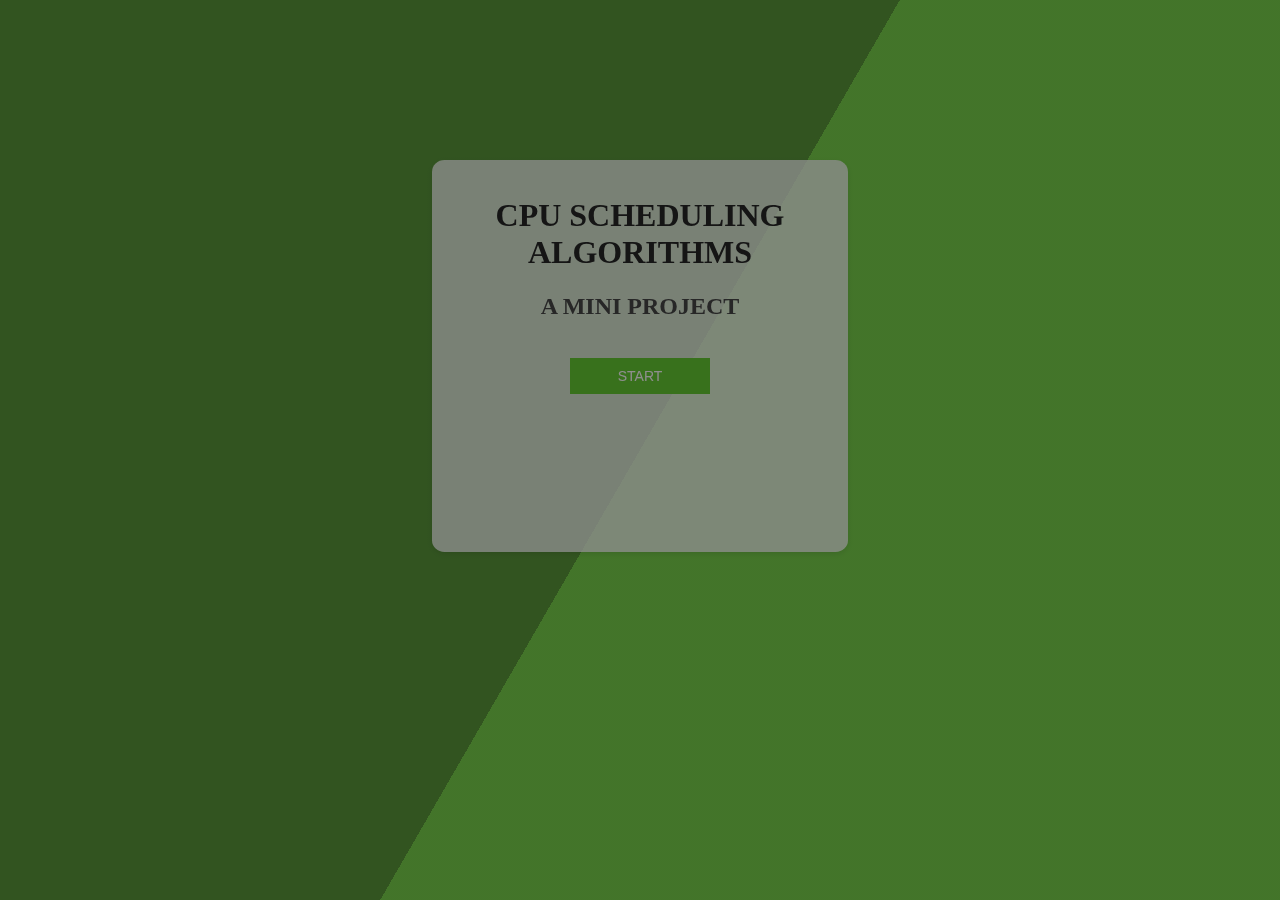
<file: index.html>
<html id="cpu">
	<head>
    <link rel="stylesheet" href="app.css" />
    <link rel="stylesheet" href="indexcpu.css"/>
    <link rel="icon" href="C:\Users\Ramyaa\Documents\projects\cpu.png" type="image/icon type">
        <title>CPU Scheduling Algorithms - Project</title>
		
		<script src="js/jquery-3.1.0.min.js"></script>
        <script>
            $(document).ready(function () {
               $('#methods').change(function(){ location.href = $(this).val(); });
            })


       </script>
	</head>
	<body id="cpu">
<div id="preloader">
  <div id="status">&nbsp;</div>
</div>
<script>
$(window).on('load', function() { 
  $('#status').fadeOut(); 
  $('#preloader').delay(350).fadeOut('slow'); 
  $('body').delay(350).css({'overflow':'visible'});
})
</script>
<div class="bg"></div>
<div class="bg bg2"></div>
<div class="bg bg3"></div>
<center><div id="card">
                <h1>CPU SCHEDULING ALGORITHMS</h1>
                <h2>A MINI PROJECT</h2>
                <br>
                <div>
                <a href="FirstComeFirstServe.html">
                  <button  class="button" id="start">START</button>
                </a>
                </div>
        </div></body></center>
	</body>
</html>
</file>
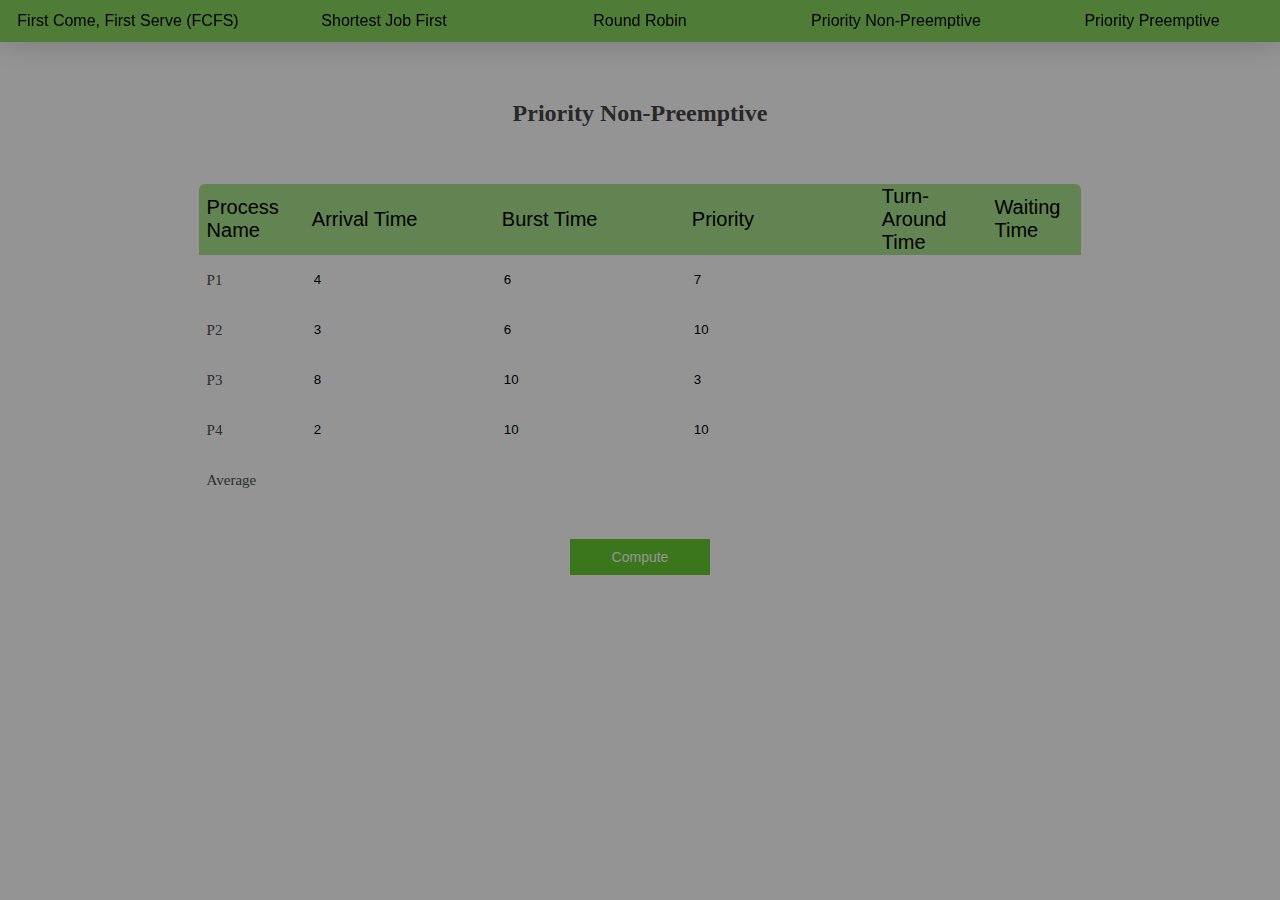
<file: PriorityNonPreemptive.html>
<html>
    <head>
    <link rel="stylesheet" href="app.css" />
    <link rel="stylesheet" href="menu.css" />
    <link rel="stylesheet" href="util.css" />
        <title>Priority Non-Preemptive</title>
       
        <script src="js/jquery-3.1.0.min.js"></script>
        <script>
            var ready_queue = [];
            var cpu_process = null;
            var cpu_bursttime = null;
            var GLOBAL_startTime = null;
            var GLOBAL_endTime = null;
            var GLOBAL_bubbleStart = null;
            var GLOBAL_bubbleEnd = null;
            var my_console = $('#cust_console');
            var my_gantt_chart = $('#gantt_chart');
            var my_colors = [
  			    '#fa2d3b',
                            '#5d62f5',
                            '#48b08f',
                            '#611a12'
            ];
            var i = null;
            var pr_done = 0;

            $(document).ready(function(){
                $('#methods').change(function(){
                    location.href = $(this).val();
                });
                $('input').each(function(){
                    $(this).val(Math.floor(Math.random() * 10) + 1);
                });
                $('#INIT_COMPUTE').click(function () {
                    if(checkValues()){ 
                        i = GET_ARRIVALTIME_LOWEST(); 
                        do{ 
                            PROCESS_ARRIVALS(i);
                            if(cpu_process != null){ 
                                if(i == GLOBAL_endTime){
                                    var curr_width = (((GLOBAL_endTime - GLOBAL_startTime) / GET_BURSTTIME_SUM()) * 80); 
                                    $('#gantt_chart').append('<div data-process="'+cpu_process+'" data-start="'+GLOBAL_startTime+'" data-end="'+GLOBAL_endTime+'" class="gantt_block" style="background-color: '+my_colors[(cpu_process-1)]+'; width: '+curr_width+'%;">P'+cpu_process+'<br/>'+GLOBAL_startTime+' - '+GLOBAL_endTime+'</div>');
                                    pr_done++;

                              
                                    var curr_arrivaltime = parseFloat($('[data-process="'+cpu_process+'"][class="arrival_time"]').val());
                                    $('#P'+cpu_process+'_TAT').append(GLOBAL_endTime - curr_arrivaltime);
                                    $('#P'+cpu_process+'_WT').append(GLOBAL_startTime - curr_arrivaltime);
                                
                                    cpu_process = null;
                                    cpu_bursttime = null;
                                }
                            }

                            if(cpu_process == null){ 
                                if(ready_queue.length > 0){ 
                                    if(GLOBAL_bubbleStart != null){
                                        var bubble_width = ((i - GLOBAL_bubbleStart) / GET_BURSTTIME_SUM()) * 80;
                                        $('#gantt_chart').append('<div class="bubble" style="background-color: white; width: '+bubble_width+'%;  color: black;">BUBBLE<br/>'+GLOBAL_bubbleStart+' - '+i+'</div>');
                                        GLOBAL_bubbleStart = null;
                                    }
                                    cpu_process = ready_queue[0].split('?')[0]; 
                                    cpu_bursttime = parseFloat(ready_queue[0].split('?')[1]);
                                    ready_queue.shift(); 
                                    GLOBAL_startTime = i; 
                                    GLOBAL_endTime = GLOBAL_startTime + cpu_bursttime; 
                                }else{ 
                                    if(GLOBAL_bubbleStart == null){
                                        GLOBAL_bubbleStart = i;
                                    }
                                }
                            }
                            i++;
							
                        }while(pr_done < 4);

                    
                        var total_TAT = 0;
                        $('.TAT').each(function (index) {
                            total_TAT += parseFloat($(this).text());
                        });
                        $('#AVG_TAT').empty().append((total_TAT/4));
                    
                        var total_WT = 0;
                        $('.WT').each(function (index) {
                            total_WT += parseFloat($(this).text());
                        });
                        $('#AVG_WT').empty().append((total_WT/4));
                    }
                })
            });

            function GET_BURSTTIME_SUM(){
                var total = 0.0;
                $('.burst_time').each(function(index){
                    total += parseFloat($(this).val());
                });

                return (total + GET_ARRIVALTIME_LOWEST());
            }

            function PROCESS_ARRIVALS(time){
                var arrival_flag = false;
                $('.arrival_time').each(function(index){
                    var curr_arrival_time = Math.round(parseFloat($(this).val()));
                    if(curr_arrival_time == parseFloat(time)){
                        var process_number = index+1;
                        var curr_bursttime = parseFloat($('[data-process="'+(process_number)+'"][class="burst_time"]').val());
                        var curr_prio = parseFloat($('[data-process="'+(process_number)+'"][class="priority"]').val());
                        ready_queue.push(process_number+'?'+curr_bursttime+'?'+curr_prio);
                        console.log(time+'\t: PR ARRVD : '+process_number+'/'+curr_bursttime+' | '+ready_queue);
                        SORT_READY_QUEUE();
                        arrival_flag = true;
                    }
                });
                return arrival_flag;
            }

            function GET_ARRIVALTIME_LOWEST(){
                var lowest = GET_ARRIVALTIME_HIGHEST();
                $('.arrival_time').each(function(){
                    if(parseFloat($(this).val()) < lowest){
                        lowest = parseFloat($(this).val());
                    }
                });

                return lowest;
            }

            function GET_ARRIVALTIME_HIGHEST(){
                var highest = 0;
                $('.arrival_time').each(function(){
                    if(highest == 0){
                        highest = parseFloat($(this).val());
                    }
                    if(parseFloat($(this).val()) > highest){
                        highest = parseFloat($(this).val());
                    }
                });
                return parseFloat(highest);
            }

            function checkValues(){
                var flag = true;
                $('.arrival_time').each(function(index){

                    if($(this).val() == '' || !$.isNumeric($(this).val())){
                        $('#cust_console').append('Please input a number for Arrival Time for Process P'+(index+1)+'<br/>');
                        flag = false;
                    }
                })
                $('.burst_time').each(function(index){
         
                    if($(this).val() == '' || !$.isNumeric($(this).val())){
                        $('#cust_console').append('Please input a number for Burst Time for Process P'+(index+1)+'<br/>');
                        flag = false;
                    }
                })
                $('.priority').each(function(index){

                    if($(this).val() == '' || !$.isNumeric($(this).val())){
                        $('#cust_console').append('Please input a number for Priority for Process P'+(index+1)+'<br/>');
                        flag = false;
                    }
                })

                return flag;
            }

            function SORT_READY_QUEUE(){
                ready_queue.sort(function(a,b){ // sort queue by lowest priority first
                    return a.split('?')[2] - b.split('?')[2]
                });
            }
        </script>
    </head>
    <body>
<div id="preloader">
  <div id="status">&nbsp;</div>
</div>
<script>
$(window).on('load', function() { 
  $('#status').fadeOut(); 
  $('#preloader').delay(350).fadeOut('slow'); 
  $('body').delay(350).css({'overflow':'visible'});
})
</script>
 <header id="header">
        <nav class="links" style="--items: 5;">
            <a href="FirstComeFirstServe.html">First Come, First Serve (FCFS)</a>
            <a href="ShortestJobFirst.html">Shortest Job First</a>
            <a href="RoundRobin.html">Round Robin</a>
            <a href="PriorityNonPreemptive.html">Priority Non-Preemptive</a>
            <a href="PriorityPreemptive.html">Priority Preemptive</a>
            <span class="line"></span>
        </nav>
    </header>
    <br><br><br><br>
    <h2>Priority Non-Preemptive</h2>
    <br><br>
    <center>
        <table border="1">
            <thead>
            <tr>
                <td>Process Name</td>
                <td>Arrival Time</td>
                <td>Burst Time</td>
                <td>Priority</td>
                <td>Turn-Around Time</td>
                <td>Waiting Time</td>
            </tr>
            </thead>
            <tbody>
            <tr>
                <td>P1</td>
                <td><input data-process="1" type="text" class="arrival_time" /></td>
                <td><input data-process="1" type="text" class="burst_time" /></td>
                <td><input data-process="1" type="text" class="priority" /></td>
                <td><span class="TAT" id="P1_TAT"></span></td>
                <td><span class="WT" id="P1_WT"></span></td>
            </tr>
            <tr>
                <td>P2</td>
                <td><input data-process="2" type="text" class="arrival_time" /></td>
                <td><input data-process="2" type="text" class="burst_time" /></td>
                <td><input data-process="2" type="text" class="priority" /></td>
                <td><span class="TAT" id="P2_TAT"></span></td>
                <td><span class="WT" id="P2_WT"></span></td>
            </tr>
            <tr>
                <td>P3</td>
                <td><input data-process="3" type="text" class="arrival_time" /></td>
                <td><input data-process="3" type="text" class="burst_time" /></td>
                <td><input data-process="3" type="text" class="priority" /></td>
                <td><span class="TAT" id="P3_TAT"></span></td>
                <td><span class="WT" id="P3_WT"></span></td>
            </tr>
            <tr>
                <td>P4</td>
                <td><input data-process="4" type="text" class="arrival_time" /></td>
                <td><input data-process="4" type="text" class="burst_time" /></td>
                <td><input data-process="4" type="text" class="priority" /></td>
                <td><span class="TAT" id="P4_TAT"></span></td>
                <td><span class="WT" id="P4_WT"></span></td>
            </tr>
            <tr>
                <td colspan="4">Average</td>
                <td><span id="AVG_TAT"></span></td>
                <td><span id="AVG_WT"></span></td>
            </tr>
            </tbody>
        </table>
        <br/>
        <div style="width: 90%">
            <div id="gantt_chart">
            </div>
        </div>
        <div style="clear: both;"></div>
        <p id="cust_console" style="color:red;"></p>
        <button id="INIT_COMPUTE">Compute</button>

</center>
    </body>
</html>
</file>
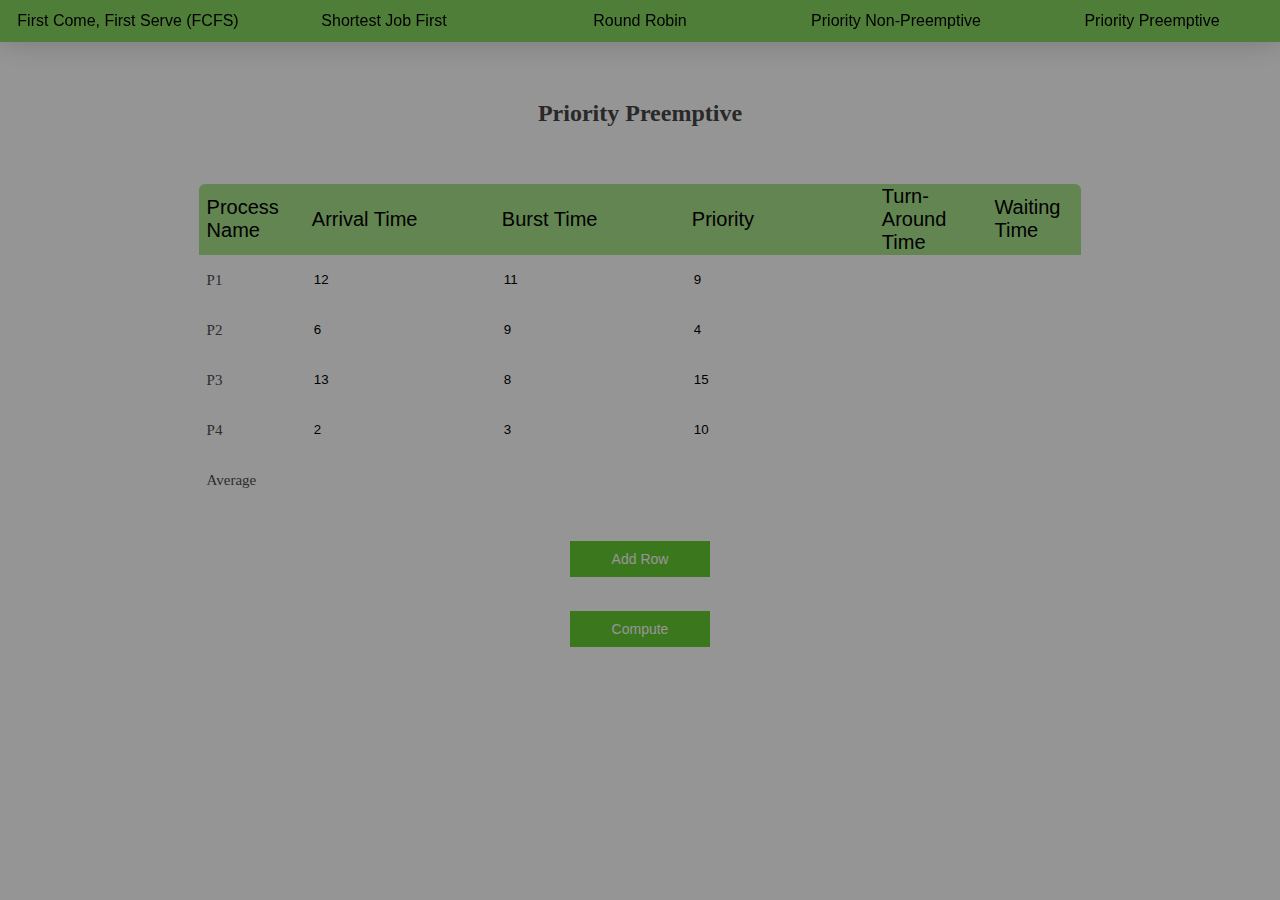
<file: PriorityPreemptive.html>
<html>
<head>
    <link rel="stylesheet" href="app.css" />
    <link rel="stylesheet" href="menu.css" />
    <link rel="stylesheet" href="util.css" />
    <title>Priority Preemptive</title>
   
    <script src="js/jquery-3.1.0.min.js"></script>

    <script>
    var ready_queue = [];
    var cpu_process = null;
    var cpu_bursttime = null;
    var cpu_priority = null;
    var GLOBAL_startTime = null;
    var GLOBAL_endTime = null;
    var GLOBAL_bubbleStart = null;
    var GLOBAL_bubbleEnd = null;
    var my_console = $('#cust_console');
    var my_gantt_chart = $('#gantt_chart');
    var my_colors = [
                            '#fa2d3b',
                            '#5d62f5',
                            '#48b08f',
                            '#611a12'
    ];
    var pr_done = 0;
    var num = 4
    function loadValues(){

        $('input').each(function(){
            $(this).val(Math.floor(Math.random() * 15) + 1);
        });

        $('#INIT_COMPUTE').click(function(){
            if(checkValues()){
                var i = GET_ARRIVALTIME_LOWEST();
                do{
                    PROCESS_ARRIVALS(i); 

                    if(cpu_process != null){
                        cpu_bursttime--;
                        console.log(i+'\t: DCRMNT BT : P'+cpu_process+'/'+cpu_bursttime);

                        if(cpu_bursttime == 0){ 
                            GLOBAL_endTime = i; 
                            var bt_of_process = parseFloat(GLOBAL_endTime - GLOBAL_startTime);
                            var curr_width = ((bt_of_process / GET_BURSTTIME_SUM()) * 80); 
                            $('#gantt_chart').append('<div data-process="'+cpu_process+'" data-start="'+GLOBAL_startTime+'" data-end="'+GLOBAL_endTime+'" class="gantt_block" style="background-color: '+my_colors[(cpu_process-1)%4]+'; width: '+curr_width+'%;">P'+cpu_process+'<br/>'+GLOBAL_startTime+' - '+GLOBAL_endTime+'</div>');
                            console.log(i+'\t: '+' ADD_GANTT_1 = '+cpu_process+'/'+cpu_bursttime);
                            cpu_process = null;
                            cpu_bursttime = null;
                            pr_done++;
                        }
                    }

                    if(cpu_process == null){
                        if(ready_queue.length > 0){SORT_READY_QUEUE(); 
                            cpu_process = ready_queue[0].split('?')[0];	
                            cpu_bursttime = ready_queue[0].split('?')[1];
                            cpu_priority = parseFloat(ready_queue[0].split('?')[2]);
                            ready_queue.shift();
                            GLOBAL_startTime = i;

                            if(GLOBAL_bubbleStart != null){
                                console.log(i+'\t: BUBBLE END');
                                var bubble_width = ((i - GLOBAL_bubbleStart) / GET_BURSTTIME_SUM()) * 80;
                                $('#gantt_chart').append('<div class="bubble" style="background-color: white; width: '+bubble_width+'%; color: black;">BUBBLE<br/>'+GLOBAL_bubbleStart+' - '+i+'</div>');
                                GLOBAL_bubbleStart = null;
                            }

                            console.log(i+'\t: ADD PR to CPU : P'+cpu_process+'/'+cpu_bursttime);
                        }else{ 
                            if(GLOBAL_bubbleStart == null){
                                GLOBAL_bubbleStart = i;
                            }
                            console.log(i+'\t: BUBBLE INC - Start = '+GLOBAL_bubbleStart);
                        }
                    }else{
                       
                        if(ready_queue.length > 0){
                            SORT_READY_QUEUE();
                            var og_temp_pr = ready_queue[0].split('?')[0];
                            var og_temp_bt = ready_queue[0].split('?')[1]; 
                            var og_temp_prio = parseFloat(ready_queue[0].split('?')[2]); 
                            console.log(i+'\t:'+og_temp_prio+' < '+cpu_priority+' = '+(og_temp_prio <= cpu_priority));
                            if(og_temp_prio < cpu_priority){ 
                                GLOBAL_endTime = i; // change end time to loop value `i`
                                var bt_of_process = parseFloat(GLOBAL_endTime - GLOBAL_startTime); 
                                var curr_width = ((bt_of_process / GET_BURSTTIME_SUM()) * 80); 
                                $('#gantt_chart').append('<div data-process="'+cpu_process+'" data-start="'+GLOBAL_startTime+'" data-end="'+GLOBAL_endTime+'" class="gantt_block" style="background-color: '+my_colors[(cpu_process-1)]+'; width: '+curr_width+'%;">P'+cpu_process+'<br/>'+GLOBAL_startTime+' - '+GLOBAL_endTime+'</div>');
                                console.log(i+'\t: '+' ADD_GANTT_2 = '+cpu_process+'/'+cpu_bursttime);


                                console.log(i+'\t: CHNG PR : P'+cpu_process+'/'+cpu_bursttime+' to '+og_temp_pr+'/'+og_temp_bt);
                                ready_queue.push(cpu_process+'?'+cpu_bursttime+'?'+cpu_priority); 
                                cpu_process = og_temp_pr;
                                cpu_bursttime = og_temp_bt;
                                cpu_priority = og_temp_prio; 
                                ready_queue.shift();
                                SORT_READY_QUEUE();
                                GLOBAL_startTime = i;
                            }
                        }
                    }
                    i++;
                }while(pr_done < num);

                var et_array_p = [];
                var et_array_e = [];
                $('.gantt_block').each(function (index) { 

                    var tmp_process = parseFloat($(this).data('process'));
                    var tmp_start = parseFloat($(this).data('start'));
                    var tmp_end = parseFloat($(this).data('end'));
                    var tmp_arrival = parseFloat($('[data-process="'+(tmp_process)+'"][class="arrival_time"]').val());

                    var slctr_tat = $('#P'+tmp_process+'_TAT');
                    var slctr_wt = $('#P'+tmp_process+'_WT');
                    var inArray = $.inArray(tmp_process, et_array_p);

                    slctr_tat.empty().append(tmp_end - tmp_arrival);

                    var curr_wt = slctr_wt.text();
                    if(inArray > -1){
                        slctr_wt.empty().append(parseFloat(curr_wt) + (tmp_start - et_array_e[inArray]));
                        et_array_e[inArray] = tmp_end;
                    }else{
                        slctr_wt.append(tmp_start - tmp_arrival);
                        et_array_p.push(tmp_process);
                        et_array_e.push(tmp_end);
                    }
                });

                var total_tat = 0;
                $('.TAT').each(function (index) {
                    total_tat += parseFloat($(this).text());
                });
                $('#AVG_TAT').empty().append((parseFloat(total_tat)/$('.TAT').length));
                var total_wt = 0;
                $('.WT').each(function (index) {
                    total_wt += parseFloat($(this).text());
                });
                $('#AVG_WT').empty().append((parseFloat(total_wt)/$('.WT').length));
            }
        });

        $('#methods').change(function(){
            location.href = $(this).val();
        })
    };
    $(document).ready(loadValues);
    function checkValues(){
        var flag = true;
        $('#cust_console').empty();
        $('.arrival_time').each(function(index){
             if($(this).val() == '' || !$.isNumeric($(this).val())){
                $('#cust_console').append('Please input a number for Arrival Time for Process P'+(index+1)+'<br/>');
                flag = false;
            }
        })
        $('.burst_time').each(function(index){

            if($(this).val() == '' || !$.isNumeric($(this).val())){
                $('#cust_console').append('Please input a number for Burst Time for Process P'+(index+1)+'<br/>');
                flag = false;
            }
        })
        $('.priority').each(function(index){
            if($(this).val() == '' || !$.isNumeric($(this).val())){
                $('#cust_console').append('Please input a number for Priority for Process P'+(index+1)+'<br/>');
                flag = false;
            }
        })

        return flag;
    }

    function GET_BT_OF_PROCESS(cpu){
        return parseFloat(Math.round($('[data-process="'+(cpu)+'"][class="burst_time"]').val()));
    }

    function GET_ARRIVALTIME_LOWEST(){
        var lowest = GET_ARRIVALTIME_HIGHEST();
        $('.arrival_time').each(function(){
            if(parseFloat($(this).val()) < lowest){
                lowest = parseFloat($(this).val());
            }
        });

        return lowest;
    }

    function GET_PROCESSTIME(){

    }

    function GET_ARRIVALTIME_HIGHEST(){
        var highest = 0;
        $('.arrival_time').each(function(){
            if(highest == 0){
                highest = parseFloat($(this).val());
            }
            if(parseFloat($(this).val()) > highest){
                highest = parseFloat($(this).val());
            }
        });
        return parseFloat(highest);
    }

    function GET_BURSTTIME_SUM(){
        var total = 0.0;
        $('.burst_time').each(function(index){
            total += parseFloat($(this).val());
        });

        return (total + GET_ARRIVALTIME_LOWEST());
    }

    function GET_PR_WITH_HIGHEST_AT_AND_BT(){
        var procAndBT = null;
        $('.arrival_time').each(function(index){ 
            var curr_arrival_time = Math.round(parseFloat($(this).val()));
            var highest = 0;
            if(curr_arrival_time > highest){
                highest = curr_arrival_time;
                procAndBT = [$(this).data('process'), parseFloat(highest)];
            }
        });

        return procAndBT;
    }

    function PROCESS_ARRIVALS(time){
        var arrival_flag = false;
        $('.arrival_time').each(function(index){ 
            var curr_arrival_time = Math.round(parseFloat($(this).val()));
            if(curr_arrival_time == parseFloat(time)){
                var process_number = index+1;
                var curr_bursttime = parseFloat($('[data-process="'+(process_number)+'"][class="burst_time"]').val());
                var curr_prio = parseFloat($('[data-process="'+(process_number)+'"][class="priority"]').val());
                ready_queue.push(process_number+'?'+curr_bursttime+'?'+curr_prio);
                console.log(time+'\t: PR ARRVD : '+process_number+'/'+curr_bursttime+' | '+ready_queue);
                SORT_READY_QUEUE();
                arrival_flag = true;
            }
        });
        return arrival_flag;
    }

    function GET_BURSTTIME_TOTAL(){
        var total = 0.0;
        $('.burst_time').each(function(index){
            total += parseFloat($(this).val());
        });

        if(GET_ARRIVALTIME_HIGHEST() > total){
            total = GET_ARRIVALTIME_HIGHEST();
        }

        return parseFloat(total);
    }

    function SORT_READY_QUEUE(){
        ready_queue.sort(function(a,b){ // sort queue by lowest bt first
            return a.split('?')[2] - b.split('?')[2]
        });
    }
    function addRow()
    {
        var lastRow = $('#table tr:last');
        var table = document.getElementById('table')
        let row = '<tr><td>P' 
        + (num + 1)
        + '</td><td><input data-process='
        + (num+1)
        + ' type="text" class="arrival_time" /></td><td><input data-process='
        + (num+1)
        + ' type="text" class="burst_time" /></td><td><input data-process='
        + (num+1)
        + ' type="text" class="priority" /></td><td><span class="TAT" id="P'
        + (num+1)
        + '_TAT"></span></td><td><span class="WT" id="P'
        + (num+1)
        + '_WT"></span></td></tr>';
        lastRow.before(row)
        num+=1
        loadValues()
    }
    </script>
</head>
<body>
<div id="preloader">
  <div id="status">&nbsp;</div>
</div>
<script>
$(window).on('load', function() { 
  $('#status').fadeOut(); 
  $('#preloader').delay(350).fadeOut('slow'); 
  $('body').delay(350).css({'overflow':'visible'});
})
</script>
<header id="header">
    <nav class="links" style="--items: 5;">
        <a href="FirstComeFirstServe.html">First Come, First Serve (FCFS)</a>
        <a href="ShortestJobFirst.html">Shortest Job First</a>
        <a href="RoundRobin.html">Round Robin</a>
        <a href="PriorityNonPreemptive.html">Priority Non-Preemptive</a>
        <a href="PriorityPreemptive.html">Priority Preemptive</a>
        <span class="line"></span>
    </nav>
</header>
<br><br><br><br>
<h2>Priority Preemptive</h2>
<br><br>
<center>
<table border="1" id="table" class="table">
    <thead>
    <tr>
        <td>Process Name</td>
        <td>Arrival Time</td>
        <td>Burst Time</td>
        <td>Priority</td>
        <td>Turn-Around Time</td>
        <td>Waiting Time</td>
    </tr>
    </thead>
    <tbody>
    <tr>
        <td>P1</td>
        <td><input data-process="1" type="text" class="arrival_time" /></td>
        <td><input data-process="1" type="text" class="burst_time" /></td>
        <td><input data-process="1" type="text" class="priority" /></td>
        <td><span class="TAT" id="P1_TAT"></span></td>
        <td><span class="WT" id="P1_WT"></span></td>
    </tr>
    <tr>
        <td>P2</td>
        <td><input data-process="2" type="text" class="arrival_time" /></td>
        <td><input data-process="2" type="text" class="burst_time" /></td>
        <td><input data-process="2" type="text" class="priority" /></td>
        <td><span class="TAT" id="P2_TAT"></span></td>
        <td><span class="WT" id="P2_WT"></span></td>
    </tr>
    <tr>
        <td>P3</td>
        <td><input data-process="3" type="text" class="arrival_time" /></td>
        <td><input data-process="3" type="text" class="burst_time" /></td>
        <td><input data-process="3" type="text" class="priority" /></td>
        <td><span class="TAT" id="P3_TAT"></span></td>
        <td><span class="WT" id="P3_WT"></span></td>
    </tr>
    <tr>
        <td>P4</td>
        <td><input data-process="4" type="text" class="arrival_time" /></td>
        <td><input data-process="4" type="text" class="burst_time" /></td>
        <td><input data-process="4" type="text" class="priority" /></td>
        <td><span class="TAT" id="P4_TAT"></span></td>
        <td><span class="WT" id="P4_WT"></span></td>
    </tr>
    <tr>
        <td colspan="4">Average</td>
        <td><span id="AVG_TAT"></span></td>
        <td><span id="AVG_WT"></span></td>
    </tr>
    </tbody>
</table>
<br/><br/>
<button type="button" class="addBtn" onclick="addRow();">Add Row</button>
<br/><br/>
<div style="width: 90%">
    <div id="gantt_chart">
    </div>
</div>
<div style="clear: both;"></div>
<p id="cust_console" style="color:red;"></p>
<button id="INIT_COMPUTE">Compute</button>
</center>
</body>
</html>
</file>
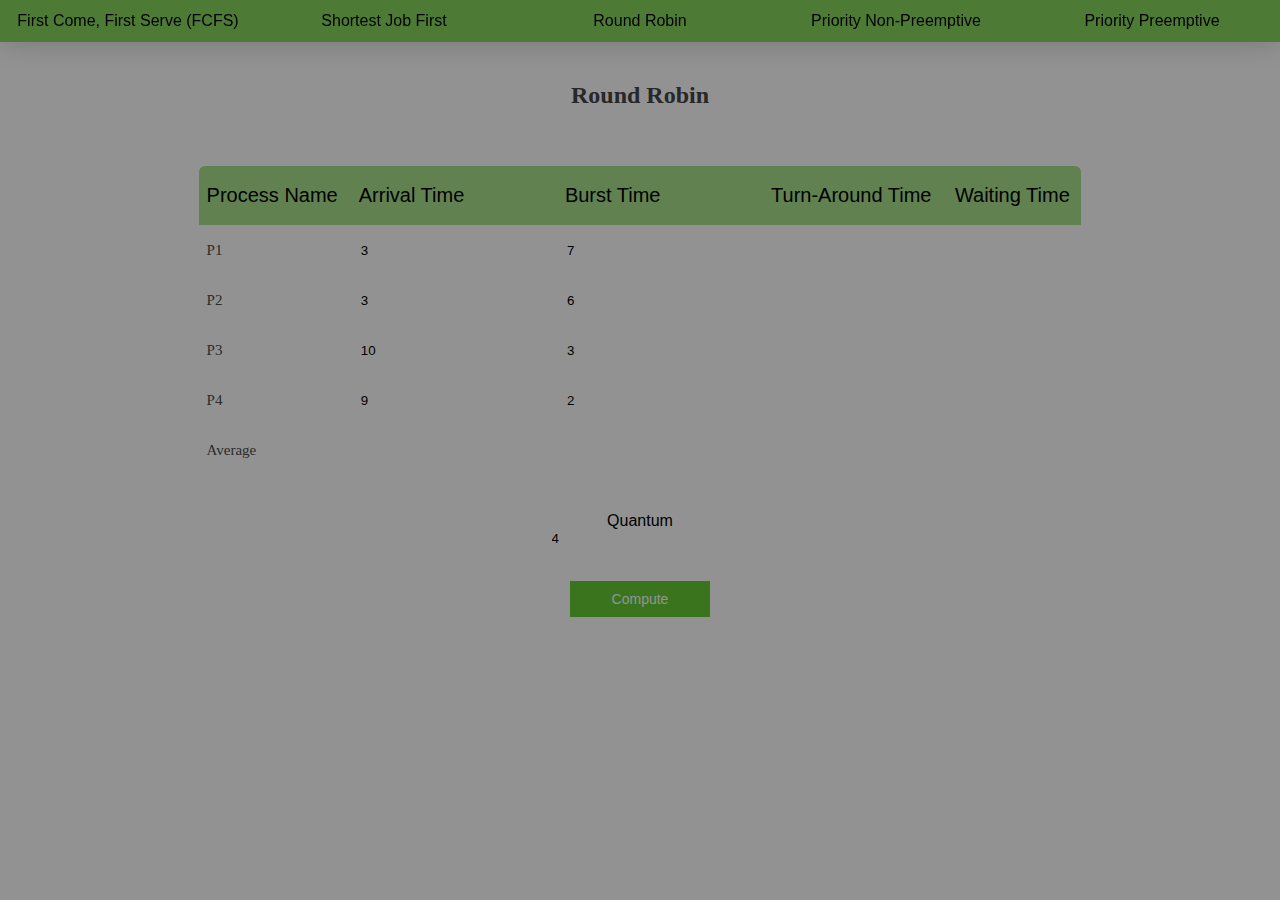
<file: RoundRobin.html>
<html>
<head>
    <link rel="stylesheet" href="app.css" />
    <link rel="stylesheet" href="menu.css" />
    <link rel="stylesheet" href="util.css" />
<title>Round Robin</title>

<script src="js/jquery-3.1.0.min.js"></script>
<script>
var ready_queue = [];
var cpu_process = null;
var cpu_bursttime = null;
var GLOBAL_startTime = null;
var GLOBAL_endTime = null;
var GLOBAL_bubbleStart = null;
var GLOBAL_bubbleEnd = null;
var my_console = $('#cust_console');
var my_gantt_chart = $('#gantt_chart');
var my_colors = [
'#fa2d3b',
'#5d62f5',
'#48b08f',
'#611a12'
];
var pr_done = 0;
var quantum = 0;
var burst_counter = 0;
$(document).ready(function(){

    $('input').each(function(){
        $(this).val(Math.floor(Math.random() * 10) + 1);
    });
    $('#quantum').val(Math.floor(Math.random() * 5) + 1);

    $('#INIT_COMPUTE').click(function(){
        if(checkValues()){
            var i = GET_ARRIVALTIME_LOWEST();
            quantum = $('#quantum').val();

            do{ 
                PROCESS_ARRIVALS(i); 
                if(cpu_process != null){ 
                    cpu_bursttime--; 
                    burst_counter++;
                    if(burst_counter == quantum || cpu_bursttime == 0){ 
                        GLOBAL_endTime = i; 
                        var bt_of_process = parseFloat(GLOBAL_endTime - GLOBAL_startTime);
                        var curr_width = ((bt_of_process / GET_BURSTTIME_SUM()) * 80);
                        $('#gantt_chart').append('<div data-process="'+cpu_process+'" data-start="'+GLOBAL_startTime+'" data-end="'+GLOBAL_endTime+'" class="gantt_block" style="background-color: '+my_colors[(cpu_process-1)]+'; width: '+curr_width+'%;">P'+cpu_process+'<br/>'+GLOBAL_startTime+' - '+GLOBAL_endTime+'</div>');
                        if(cpu_bursttime > 0){ 
                            PROCESS_ARRIVALS(i); 
                            ready_queue.push(cpu_process+'?'+cpu_bursttime);
                        }else if(cpu_bursttime == 0){
                            pr_done++; 
                        }

                        cpu_process = null;
                        cpu_bursttime = null;

                        GLOBAL_startTime = i;
                        burst_counter = 0;
                    }
                }

                if(cpu_process == null){ 
                    if(ready_queue.length > 0){ 
                        cpu_process = ready_queue[0].split('?')[0];	
                        cpu_bursttime = ready_queue[0].split('?')[1];
                        ready_queue.shift(); 
                        GLOBAL_startTime = i; 
                        burst_counter = 0;

                        if(GLOBAL_bubbleStart != null){ 
                            var bubble_width = ((i - GLOBAL_bubbleStart) / GET_BURSTTIME_SUM()) * 80; 
                            $('#gantt_chart').append('<div class="bubble" style="background-color: white; width: '+bubble_width+'%;  color: black;">BUBBLE<br/>'+GLOBAL_bubbleStart+' - '+i+'</div>');
                            GLOBAL_bubbleStart = null; 
                        }
                    }else{ 
                        if(GLOBAL_bubbleStart == null){
                            GLOBAL_bubbleStart = i;
                        }
                    }
                }
                i++;
            }while(pr_done < 4);

            var et_array_p = [];
            var et_array_e = [];
            $('.gantt_block').each(function (index) {
            
                var tmp_process = parseFloat($(this).data('process'));
                var tmp_start = parseFloat($(this).data('start'));
                var tmp_end = parseFloat($(this).data('end'));
                var tmp_arrival = parseFloat($('[data-process="'+(tmp_process)+'"][class="arrival_time"]').val());
             
                var slctr_tat = $('#P'+tmp_process+'_TAT');
                var slctr_wt = $('#P'+tmp_process+'_WT');
                var inArray = $.inArray(tmp_process, et_array_p);

              
                slctr_tat.empty().append(tmp_end - tmp_arrival);

               
                var curr_wt = slctr_wt.text();
                if(inArray > -1){
                    slctr_wt.empty().append(parseFloat(curr_wt) + (tmp_start - et_array_e[inArray]));
                    et_array_e[inArray] = tmp_end;
                }else{
                    slctr_wt.append(tmp_start - tmp_arrival);
                    et_array_p.push(tmp_process);
                    et_array_e.push(tmp_end);
                }
            });

            var total_tat = 0;
            $('.TAT').each(function (index) {
                total_tat += parseFloat($(this).text());
            });
            $('#AVG_TAT').empty().append((parseFloat(total_tat)/$('.TAT').length));

            var total_wt = 0;
            $('.WT').each(function (index) {
                total_wt += parseFloat($(this).text());
            });
            $('#AVG_WT').empty().append((parseFloat(total_wt)/$('.WT').length));
        }
    });

    $('#methods').change(function(){
        location.href = $(this).val();
    })
});

function checkValues(){
    var flag = true;
    $('#cust_console').empty();
    $('.arrival_time').each(function(index){
 
        if($(this).val() == '' || !$.isNumeric($(this).val())){
            $('#cust_console').append('Please input a number for Arrival Time for Process P'+(index+1)+'<br/>');
            flag = false;
        }
    })
    $('.burst_time').each(function(index){
    
        if($(this).val() == '' || !$.isNumeric($(this).val())){
            $('#cust_console').append('Please input a number for Burst Time for Process P'+(index+1)+'<br/>');
            flag = false;
        }
    })
    $('.priority').each(function(index){
        if($(this).val() == '' || !$.isNumeric($(this).val())){
            $('#cust_console').append('Please input a number for Priority for Process P'+(index+1)+'<br/>');
            flag = false;
        }
    })

    switch ($('#quantum').val()){
        case '' :
        case '0'  :
            $('#cust_console').append('Please input a number Q (Quantum)<br/>');
            flag = false;
            break;
        default :
            break;
    }

    return flag;
}

function GET_BT_OF_PROCESS(cpu){
    return parseFloat(Math.round($('[data-process="'+(cpu)+'"][class="burst_time"]').val()));
}

function GET_ARRIVALTIME_LOWEST(){
    var lowest = GET_ARRIVALTIME_HIGHEST();
    $('.arrival_time').each(function(){
        if(parseFloat($(this).val()) < lowest){
            lowest = parseFloat($(this).val());
        }
    });

    return lowest;
}

function GET_PROCESSTIME(){

}

function GET_ARRIVALTIME_HIGHEST(){
    var highest = 0;
    $('.arrival_time').each(function(){
        if(highest == 0){
            highest = parseFloat($(this).val());
        }
        if(parseFloat($(this).val()) > highest){
            highest = parseFloat($(this).val());
        }
    });
    return parseFloat(highest);
}

function GET_BURSTTIME_SUM(){
    var total = 0.0;
    $('.burst_time').each(function(index){
        total += parseFloat($(this).val());
    });

    return (total + GET_ARRIVALTIME_LOWEST());
}

function GET_PR_WITH_HIGHEST_AT_AND_BT(){
    var procAndBT = null;
    $('.arrival_time').each(function(index){ 
        var curr_arrival_time = Math.round(parseFloat($(this).val()));
        var highest = 0;
        if(curr_arrival_time > highest){
            highest = curr_arrival_time;
            procAndBT = [$(this).data('process'), parseFloat(highest)];
        }
    });

    return procAndBT;
}

function PROCESS_ARRIVALS(time){
    var arrival_flag = false;
    $('.arrival_time').each(function(index){ 
        var curr_arrival_time = Math.round(parseFloat($(this).val()));
        if(curr_arrival_time == parseFloat(time)){
            var process_number = index+1;
            var curr_bursttime = parseFloat($('[data-process="'+(process_number)+'"][class="burst_time"]').val());
            if($.inArray(process_number+'?'+curr_bursttime, ready_queue) == -1){
                ready_queue.push(process_number+'?'+curr_bursttime);
                arrival_flag = true;
                console.log(time+' - P'+process_number+' arrived ');
                console.log(time+' - '+ready_queue);
            }
        }
    });
    return arrival_flag;
}

function GET_BURSTTIME_TOTAL(){
    var total = 0.0;
    $('.burst_time').each(function(index){
        total += parseFloat($(this).val());
    });

    if(GET_ARRIVALTIME_HIGHEST() > total){
        total = GET_ARRIVALTIME_HIGHEST();
    }

    return parseFloat(total);
}

function SORT_READY_QUEUE(){
    ready_queue.sort(function(a,b){ 
        return a.split('?')[1] - b.split('?')[1]
    });
}
</script>
</head>
<body>
<div id="preloader">
  <div id="status">&nbsp;</div>
</div>
<script>
$(window).on('load', function() { 
  $('#status').fadeOut();  
  $('#preloader').delay(350).fadeOut('slow'); 
  $('body').delay(350).css({'overflow':'visible'});
})
</script>
<br/>
<header id="header">
    <nav class="links" style="--items: 5;">
        <a href="FirstComeFirstServe.html">First Come, First Serve (FCFS)</a>
        <a href="ShortestJobFirst.html">Shortest Job First</a>
        <a href="RoundRobin.html">Round Robin</a>
        <a href="PriorityNonPreemptive.html">Priority Non-Preemptive</a>
        <a href="PriorityPreemptive.html">Priority Preemptive</a>
        <span class="line"></span>
    </nav>
</header>
<br><br>
<h2>Round Robin </h2>
<br><br>
<center>
<table border="1">
    <thead>
    <tr>
        <td>Process Name</td>
        <td>Arrival Time</td>
        <td>Burst Time</td>
        <td>Turn-Around Time</td>
        <td>Waiting Time</td>
    </tr>
    </thead>
    <tbody>
    <tr>
        <td>P1</td>
        <td><input data-process="1" type="text" class="arrival_time" /></td>
        <td><input data-process="1" type="text" class="burst_time" /></td>
        <td><span class="TAT" id="P1_TAT"></span></td>
        <td><span class="WT" id="P1_WT"></span></td>
    </tr>
    <tr>
        <td>P2</td>
        <td><input data-process="2" type="text" class="arrival_time" /></td>
        <td><input data-process="2" type="text" class="burst_time" /></td>
        <td><span class="TAT" id="P2_TAT"></span></td>
        <td><span class="WT" id="P2_WT"></span></td>
    </tr>
    <tr>
        <td>P3</td>
        <td><input data-process="3" type="text" class="arrival_time" /></td>
        <td><input data-process="3" type="text" class="burst_time" /></td>
        <td><span class="TAT" id="P3_TAT"></span></td>
        <td><span class="WT" id="P3_WT"></span></td>
    </tr>
    <tr>
        <td>P4</td>
        <td><input data-process="4" type="text" class="arrival_time" /></td>
        <td><input data-process="4" type="text" class="burst_time" /></td>
        <td><span class="TAT" id="P4_TAT"></span></td>
        <td><span class="WT" id="P4_WT"></span></td>
    </tr>
    <tr>
        <td colspan="3">Average</td>
        <td><span id="AVG_TAT"></span></td>
        <td><span id="AVG_WT"></span></td>
    </tr>
    </tbody>
</table>
<br><Br>
<center>
    Quantum <input type="text" id="quantum" />
</center>
<br/>
<div style="width: 90%">
    <div id="gantt_chart">
    </div>
</div>
<div style="clear: both;"></div>
<p id="cust_console" style="color:red;"></p>
<button id="INIT_COMPUTE">Compute</button>
</center>
</body>
</html>
</file>
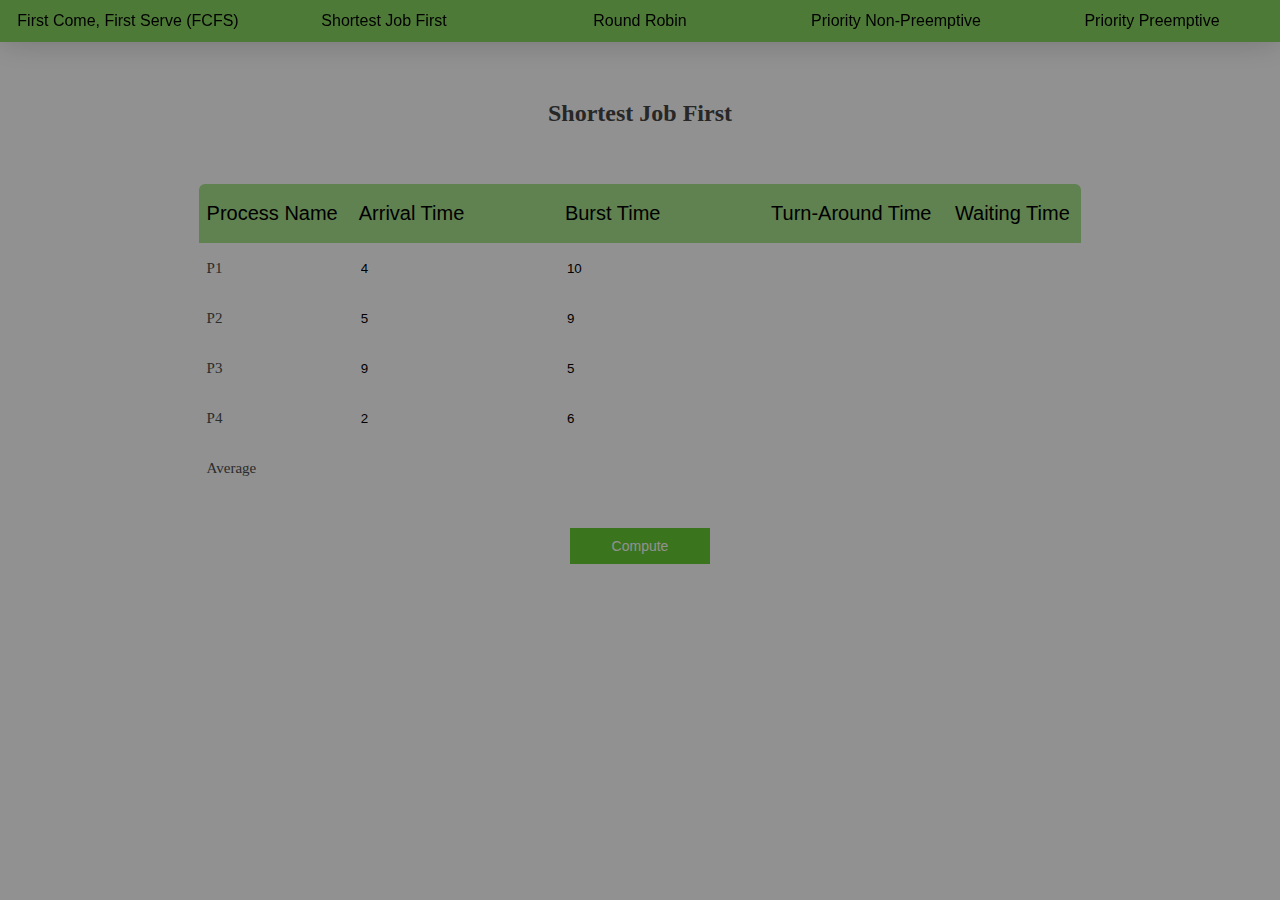
<file: ShortestJobFirst.html>
<html>
<head>
    <link rel="stylesheet" href="app.css" />
    <link rel="stylesheet" href="menu.css" />
    <link rel="stylesheet" href="util.css" />
    <title>Shortest Job First</title>
    <script src="js/jquery-3.1.0.min.js"></script>
    <script>
        var ready_queue = [];
        var FIRST_PROCESS = [];
        var GLOBAL_startTime = null;
        var GLOBAL_endTime = null;
        var my_console = $('#cust_console');
        var my_gantt_chart = $('#gantt_chart');
        var my_colors = [
                            '#fa2d3b',
                            '#5d62f5',
                            '#48b08f',
                            '#611a12'
        ];

        $(document).ready(function(){

            $('input').each(function(){
                $(this).val(Math.floor(Math.random() * 10) + 1);
            });
            $('#INIT_COMPUTE').click(function(){
                if(checkValues()){ 
                    my_gantt_chart.empty(); 
                    for(var i=0; i <= GET_BURSTTIME_TOTAL(); i++){ 
                        $('.arrival_time').each(function(index){ 
                            var curr_arrival_time = Math.round(parseFloat($(this).val())); 
                            if(curr_arrival_time == parseFloat(i)){ 
                                var process_number = index+1;
                                var curr_bursttime = parseFloat($('[data-process="'+(process_number)+'"][class="burst_time"]').val());
                            
                                if(FIRST_PROCESS.length == 0){
                                    FIRST_PROCESS.push(process_number+'?'+curr_bursttime);
                                }else{
                                    ready_queue.push(process_number+'?'+curr_bursttime);
                                }
                            }
                        });
                    }
                  
                    ready_queue.sort(function(a,b){
                        return a.split('?')[1] - b.split('?')[1]
                    });
                    ready_queue = FIRST_PROCESS.concat(ready_queue);

                    var loop_length = parseFloat(ready_queue.length);
                    my_gantt_chart.empty();
                    for(var o=0; o < loop_length; o++){
                        var tmp_process = ready_queue[0].split('?')[0]; 
                        var tmp_burst = parseFloat(ready_queue[0].split('?')[1]);
                        ready_queue.shift();
                        var tmp_at = parseFloat($('[class="arrival_time"][data-process="'+tmp_process+'"]').val());

                        if(GLOBAL_startTime == null){
                            GLOBAL_startTime = tmp_at; 
                        }

                        if(GLOBAL_startTime < tmp_at){
                            $('#gantt_chart').append('<div class="gantt_block bubble" style="background-color: white; width: 10%; color: black;">BUBBLE<br/>'+GLOBAL_startTime+' - '+tmp_at+'</div>');
                            GLOBAL_startTime = tmp_at;
                        }

                        GLOBAL_endTime = GLOBAL_startTime + tmp_burst;


                        var wt = GLOBAL_startTime - tmp_at;
                        var tat = GLOBAL_endTime - tmp_at;

                        $('#P'+tmp_process+'_WT').empty().append(wt);
                        $('#P'+tmp_process+'_TAT').empty().append(tat);

                        var curr_width = ((tmp_burst / GET_BURSTTIME_TOTAL()) * 80); 

                        $('#gantt_chart').append('<div class="gantt_block" style="background-color: '+my_colors[o]+'; width: '+curr_width+'%;">P'+tmp_process+'<br/>'+GLOBAL_startTime+' - '+GLOBAL_endTime+'</div>');

                        GLOBAL_startTime = GLOBAL_endTime;
                    }


                    var total_tat = 0;
                    $('.TAT').each(function(index, value){
                        total_tat += parseFloat($(this).text());
                    });
                    $('#AVG_TAT').empty().append((parseFloat(total_tat)/parseFloat(loop_length)));

                    var total_wt = 0;
                    $('.WT').each(function(index, value){
                        total_wt += parseFloat($(this).text());
                    });
                    $('#AVG_WT').empty().append((parseFloat(total_wt)/parseFloat(loop_length)));
                }
            });
            $('#methods').change(function(){
                location.href = $(this).val();
            })
        });

        function GET_BURSTTIME_HIGHEST(){
            var x = 0;
            $('.burst_time').each(function(index){
                var bt = parseFloat($(this).val());
                if(bt > 0){
                    x = bt;
                }
            });

            return parseFloat(x);
        }

        function GET_BURSTTIME_TOTAL(){
            var total = 0.0;
            $('.burst_time').each(function(index){
                total += parseFloat($(this).val());
            });

            if(parseFloat(total) < GET_ARRIVALTIME_HIGHEST()){
                total = GET_ARRIVALTIME_HIGHEST();
            }

            return parseFloat(total);
        }

        function GET_ARRIVALTIME_HIGHEST(){
            var highest = 0;
            $('.arrival_time').each(function(){
                if(highest == 0){
                    highest = parseFloat($(this).val());
                }
                if(parseFloat($(this).val()) > highest){
                    highest = parseFloat($(this).val());
                }
            });
            return parseFloat(highest);
        }

        function checkValues(){
            var flag = true;
            $('#cust_console').empty();
            $('.arrival_time').each(function(index){
   
                if($(this).val() == '' || !$.isNumeric($(this).val())){
                    $('#cust_console').append('Please input a number for Arrival Time for Process P'+(index+1)+'<br/>');
                    flag = false;
                }
            })
            $('.burst_time').each(function(index){
                // check if burst_time is filled out
                if($(this).val() == '' || !$.isNumeric($(this).val())){
                    $('#cust_console').append('Please input a number for Burst Time for Process P'+(index+1)+'<br/>');
                    flag = false;
                }
            })
            $('.priority').each(function(index){
                // check if burst_time is filled out
                if($(this).val() == '' || !$.isNumeric($(this).val())){
                    $('#cust_console').append('Please input a number for Priority for Process P'+(index+1)+'<br/>');
                    flag = false;
                }
            })

            return flag;
        }
    </script>
</head>
<body>
<div id="preloader">
  <div id="status">&nbsp;</div>
</div>
<script>
$(window).on('load', function() {
  $('#status').fadeOut();
  $('#preloader').delay(350).fadeOut('slow'); 
  $('body').delay(350).css({'overflow':'visible'});
})
</script>
<header id="header">
    <nav class="links" style="--items: 5;">
        <a href="FirstComeFirstServe.html">First Come, First Serve (FCFS)</a>
        <a href="ShortestJobFirst.html">Shortest Job First</a>
        <a href="RoundRobin.html">Round Robin</a>
        <a href="PriorityNonPreemptive.html">Priority Non-Preemptive</a>
        <a href="PriorityPreemptive.html">Priority Preemptive</a>
        <span class="line"></span>
    </nav>
</header>
<br><br><br><br>
<h2>Shortest Job First</h2>
<br><br>
<center>
<table border="1">
    <thead>
    <tr>
        <td>Process Name</td>
        <td>Arrival Time</td>
        <td>Burst Time</td>
        <td>Turn-Around Time</td>
        <td>Waiting Time</td>
    </tr>
    </thead>
    <tbody>
    <tr>
        <td>P1</td>
        <td><input data-process="1" type="text" class="arrival_time" /></td>
        <td><input data-process="1" type="text" class="burst_time" /></td>
        <td><span class="TAT" id="P1_TAT"></span></td>
        <td><span class="WT" id="P1_WT"></span></td>
    </tr>
    <tr>
        <td>P2</td>
        <td><input data-process="2" type="text" class="arrival_time" /></td>
        <td><input data-process="2" type="text" class="burst_time" /></td>
        <td><span class="TAT" id="P2_TAT"></span></td>
        <td><span class="WT" id="P2_WT"></span></td>
    </tr>
    <tr>
        <td>P3</td>
        <td><input data-process="3" type="text" class="arrival_time" /></td>
        <td><input data-process="3" type="text" class="burst_time" /></td>
        <td><span class="TAT" id="P3_TAT"></span></td>
        <td><span class="WT" id="P3_WT"></span></td>
    </tr>
    <tr>
        <td>P4</td>
        <td><input data-process="4" type="text" class="arrival_time" /></td>
        <td><input data-process="4" type="text" class="burst_time" /></td>
        <td><span class="TAT" id="P4_TAT"></span></td>
        <td><span class="WT" id="P4_WT"></span></td>
    </tr>
    <tr>
        <td colspan="3">Average</td>
        <td><span id="AVG_TAT"></span></td>
        <td><span id="AVG_WT"></span></td>
    </tr>
    </tbody>
</table>
<br/>
<div style="width: 80%">
    <div id="gantt_chart">
    </div>
</div>
<div style="clear: both;"></div>
<p id="cust_console" style="color:red;"></p>
<button id="INIT_COMPUTE">Compute</button>
</center>
</body>
</html>
</file>
<file: app.css>
body {
  font-family:'Gill Sans', 'Gill Sans MT', Calibri, 'Trebuchet MS', sans-serif;
  overflow-y: hidden ;
 }


.gantt_block {
  text-align: center;
  padding: 0.4em;
  height: 5em;
  float: left;
  display: block;
  color: whitesmoke;
  font-weight: 500;
}

h1 {
  color: rgb(39, 39, 39);
 	text-align: center;
  font-family: 'Lato';

}
h2 {
  color: rgb(70, 70, 70);
 	text-align: center;
  font-family: 'Lato';

}
#card {
  width: 30%;
  height: 40%;
  background-color: rgba(255, 255, 255, 0.774);
  box-shadow:  0px 2px 6px -1px rgba(0,0,0,.13);
  margin-top: 10em;
  padding: 1em;
  border-radius: 3%;
}
button {
  background-color:  #6c3;
  border: none;
  width: 10em;
  color: white;
  padding: 10px;
  text-align: center;
  display: inline-block;
  font-size: 14px;
  cursor: pointer;
}
a {
  text-decoration-line: none;
  color:rgb(39, 39, 39);
}

.bubble {
  text-align: center;
  padding: 0.4em;
  height: 5em;
  float: left;
  display: block;
  color: whitesmoke;
  border-radius: 0%;
  border-color: whitesmoke;
}
#preloader {
  position: fixed;
  top: 0;
  left: 0;
  right: 0;
  bottom: 0;
  background-color: #000000;
  z-index: 99;

}
#status {
  width: 200px;
  height: 200px;
  position: absolute;
  left: 50%;
  top: 50%;
  background-image: url(https://i.pinimg.com/originals/f9/0f/76/f90f7689233948005f465d98ead56d44.gif);
  background-repeat: no-repeat;
  background-position: center;
  margin: -100px 0 0 -100px;
}


ul, li {
	margin: 0px;
	list-style-type: none;
}

input {
  display: block;
	outline: none;
	border: none !important;
}
textarea {
  display: block;
  outline: none;
}

textarea:focus, input:focus {
  border-color: transparent !important;
}

button:hover {
	cursor: pointer;
}

iframe {
	border: none !important;
}

.limiter {
  width: 100%;
  margin: 0 auto;
}

.container-table100 {
  width: 100%;
  align-items: center;
  justify-content: center;

}

.wrap-table100 {
  width: 1170px;
}

table {
  border-spacing: 1;
  border-collapse: collapse;
  background: white;
  border-radius: 7px;
  overflow: hidden;
  width: 70%;
  margin: 0 auto;
  position: relative;
}

table * {
  position: relative;
}
table td, table th {
  padding-left: 8px;
  border: rgb(0, 0, 0);
  border-width: thin;
}
table thead tr {
  height: 60px;
  background: rgba(102, 204, 51, 0.555);
  font-size: 20px;
  font-weight: 400;
}
table tbody tr {
  height: 50px;
  font-weight: 500;
  color: rgb(78, 78, 78);
}
table tbody tr:last-child {
  border: 0;
}
table td, table th {
  text-align: left;
}
table td.l, table th.l {
  text-align:  left;
}
table td.c, table th.c {
  text-align: left;
}
table td.r, table th.r {
  text-align: left;
}


.table100-head th{
  font-family: OpenSans-Regular;
  font-size: 14px;
  line-height: 1.2;
  font-weight: unset;
}

tbody tr {
  font-family: OpenSans-Regular;
  font-size: 15px;
  line-height: 1.2;
}

tbody tr:hover {
  background-color: rgba(226, 226, 226, 0.658);;
  cursor: pointer;
}
</file>
<file: indexcpu.css>
#cpu {
  height: auto;
  margin:0;
}
.bg {
  animation:slide 3s ease-in-out infinite alternate;
  background-image: linear-gradient(-60deg, #6c3 50%, rgb(68, 138, 32) 50%);
  bottom:0;
  left:-50%;
  opacity:.5;
  position:fixed;
  right:-50%;
  top:0;
  z-index:-1;
}
.bg2 {
  animation-direction:alternate-reverse;
  animation-duration:4s;
}
.bg3 {
  animation-duration:5s;
}

@keyframes slide {
  0% {
    transform:translateX(-25%);
  }
  100% {
    transform:translateX(25%);
  }
}
</file>
<file: menu.css>
body {
    background-color: white;
}
.links {
	background-color:   rgba(102, 204, 51, 0.781);
	box-shadow: 0 0 32px #0003;
    font-weight: 500;
}
.links > a {
	color: black;
	padding: .75em;
	text-align: center;
	text-decoration: none;
	transition: all .5s;
}
.links > a:hover {
	background: #ffffff06;
	color: black;
}
.links > .line {
	background: black;
	height: 1px;
}

#header {
	position: fixed;
	top: 0;
	left: 0;
	right: 0;
    width: 100%;
    height: 7%;
}
.links {
	display: grid;
	grid-template-columns: repeat(var(--items), 1fr);
	position: relative;
}
.links > .line {
	opacity: 0;
	transition: all .5s;
	position: absolute;
	bottom: 0;
	left: var(--left, calc(100% / var(--items) * (var(--index) - 1)));
	width: var(--width, calc(100% / var(--items)));
	--index: 0;
}
.links > a:hover ~ .line {
	opacity: 1;
}

.links > a:nth-of-type(1):hover ~ .line { --index: 1; }
.links > a:nth-of-type(2):hover ~ .line { --index: 2; }
.links > a:nth-of-type(3):hover ~ .line { --index: 3; }
.links > a:nth-of-type(4):hover ~ .line { --index: 4; }
.links > a:nth-of-type(5):hover ~ .line { --index: 5; }
.links > a:nth-of-type(6):hover ~ .line { --index: 6; }
.links > a:nth-of-type(7):hover ~ .line { --index: 7; }
.links > a:nth-of-type(8):hover ~ .line { --index: 8; }
.links > a:nth-of-type(9):hover ~ .line { --index: 9; }
.links > a:nth-of-type(10):hover ~ .line { --index: 10; }
.links > a:last-of-type:hover ~ .line { --index: var(--items); }
</file>
<file: util.css>
/*[ FONT SIZE ]
///////////////////////////////////////////////////////////
*/
.fs-1 {font-size: 1px;}
.fs-2 {font-size: 2px;}
.fs-3 {font-size: 3px;}
.fs-4 {font-size: 4px;}
.fs-5 {font-size: 5px;}
.fs-6 {font-size: 6px;}
.fs-7 {font-size: 7px;}
.fs-8 {font-size: 8px;}
.fs-9 {font-size: 9px;}
.fs-10 {font-size: 10px;}
.fs-11 {font-size: 11px;}
.fs-12 {font-size: 12px;}
.fs-13 {font-size: 13px;}
.fs-14 {font-size: 14px;}
.fs-15 {font-size: 15px;}
.fs-16 {font-size: 16px;}
.fs-17 {font-size: 17px;}
.fs-18 {font-size: 18px;}
.fs-19 {font-size: 19px;}
.fs-20 {font-size: 20px;}
.fs-21 {font-size: 21px;}
.fs-22 {font-size: 22px;}
.fs-23 {font-size: 23px;}
.fs-24 {font-size: 24px;}
.fs-25 {font-size: 25px;}
.fs-26 {font-size: 26px;}
.fs-27 {font-size: 27px;}
.fs-28 {font-size: 28px;}
.fs-29 {font-size: 29px;}
.fs-30 {font-size: 30px;}
.fs-31 {font-size: 31px;}
.fs-32 {font-size: 32px;}
.fs-33 {font-size: 33px;}
.fs-34 {font-size: 34px;}
.fs-35 {font-size: 35px;}
.fs-36 {font-size: 36px;}
.fs-37 {font-size: 37px;}
.fs-38 {font-size: 38px;}
.fs-39 {font-size: 39px;}
.fs-40 {font-size: 40px;}
.fs-41 {font-size: 41px;}
.fs-42 {font-size: 42px;}
.fs-43 {font-size: 43px;}
.fs-44 {font-size: 44px;}
.fs-45 {font-size: 45px;}
.fs-46 {font-size: 46px;}
.fs-47 {font-size: 47px;}
.fs-48 {font-size: 48px;}
.fs-49 {font-size: 49px;}
.fs-50 {font-size: 50px;}
.fs-51 {font-size: 51px;}
.fs-52 {font-size: 52px;}
.fs-53 {font-size: 53px;}
.fs-54 {font-size: 54px;}
.fs-55 {font-size: 55px;}
.fs-56 {font-size: 56px;}
.fs-57 {font-size: 57px;}
.fs-58 {font-size: 58px;}
.fs-59 {font-size: 59px;}
.fs-60 {font-size: 60px;}
.fs-61 {font-size: 61px;}
.fs-62 {font-size: 62px;}
.fs-63 {font-size: 63px;}
.fs-64 {font-size: 64px;}
.fs-65 {font-size: 65px;}
.fs-66 {font-size: 66px;}
.fs-67 {font-size: 67px;}
.fs-68 {font-size: 68px;}
.fs-69 {font-size: 69px;}
.fs-70 {font-size: 70px;}
.fs-71 {font-size: 71px;}
.fs-72 {font-size: 72px;}
.fs-73 {font-size: 73px;}
.fs-74 {font-size: 74px;}
.fs-75 {font-size: 75px;}
.fs-76 {font-size: 76px;}
.fs-77 {font-size: 77px;}
.fs-78 {font-size: 78px;}
.fs-79 {font-size: 79px;}
.fs-80 {font-size: 80px;}
.fs-81 {font-size: 81px;}
.fs-82 {font-size: 82px;}
.fs-83 {font-size: 83px;}
.fs-84 {font-size: 84px;}
.fs-85 {font-size: 85px;}
.fs-86 {font-size: 86px;}
.fs-87 {font-size: 87px;}
.fs-88 {font-size: 88px;}
.fs-89 {font-size: 89px;}
.fs-90 {font-size: 90px;}
.fs-91 {font-size: 91px;}
.fs-92 {font-size: 92px;}
.fs-93 {font-size: 93px;}
.fs-94 {font-size: 94px;}
.fs-95 {font-size: 95px;}
.fs-96 {font-size: 96px;}
.fs-97 {font-size: 97px;}
.fs-98 {font-size: 98px;}
.fs-99 {font-size: 99px;}
.fs-100 {font-size: 100px;}
.fs-101 {font-size: 101px;}
.fs-102 {font-size: 102px;}
.fs-103 {font-size: 103px;}
.fs-104 {font-size: 104px;}
.fs-105 {font-size: 105px;}
.fs-106 {font-size: 106px;}
.fs-107 {font-size: 107px;}
.fs-108 {font-size: 108px;}
.fs-109 {font-size: 109px;}
.fs-110 {font-size: 110px;}
.fs-111 {font-size: 111px;}
.fs-112 {font-size: 112px;}
.fs-113 {font-size: 113px;}
.fs-114 {font-size: 114px;}
.fs-115 {font-size: 115px;}
.fs-116 {font-size: 116px;}
.fs-117 {font-size: 117px;}
.fs-118 {font-size: 118px;}
.fs-119 {font-size: 119px;}
.fs-120 {font-size: 120px;}
.fs-121 {font-size: 121px;}
.fs-122 {font-size: 122px;}
.fs-123 {font-size: 123px;}
.fs-124 {font-size: 124px;}
.fs-125 {font-size: 125px;}
.fs-126 {font-size: 126px;}
.fs-127 {font-size: 127px;}
.fs-128 {font-size: 128px;}
.fs-129 {font-size: 129px;}
.fs-130 {font-size: 130px;}
.fs-131 {font-size: 131px;}
.fs-132 {font-size: 132px;}
.fs-133 {font-size: 133px;}
.fs-134 {font-size: 134px;}
.fs-135 {font-size: 135px;}
.fs-136 {font-size: 136px;}
.fs-137 {font-size: 137px;}
.fs-138 {font-size: 138px;}
.fs-139 {font-size: 139px;}
.fs-140 {font-size: 140px;}
.fs-141 {font-size: 141px;}
.fs-142 {font-size: 142px;}
.fs-143 {font-size: 143px;}
.fs-144 {font-size: 144px;}
.fs-145 {font-size: 145px;}
.fs-146 {font-size: 146px;}
.fs-147 {font-size: 147px;}
.fs-148 {font-size: 148px;}
.fs-149 {font-size: 149px;}
.fs-150 {font-size: 150px;}
.fs-151 {font-size: 151px;}
.fs-152 {font-size: 152px;}
.fs-153 {font-size: 153px;}
.fs-154 {font-size: 154px;}
.fs-155 {font-size: 155px;}
.fs-156 {font-size: 156px;}
.fs-157 {font-size: 157px;}
.fs-158 {font-size: 158px;}
.fs-159 {font-size: 159px;}
.fs-160 {font-size: 160px;}
.fs-161 {font-size: 161px;}
.fs-162 {font-size: 162px;}
.fs-163 {font-size: 163px;}
.fs-164 {font-size: 164px;}
.fs-165 {font-size: 165px;}
.fs-166 {font-size: 166px;}
.fs-167 {font-size: 167px;}
.fs-168 {font-size: 168px;}
.fs-169 {font-size: 169px;}
.fs-170 {font-size: 170px;}
.fs-171 {font-size: 171px;}
.fs-172 {font-size: 172px;}
.fs-173 {font-size: 173px;}
.fs-174 {font-size: 174px;}
.fs-175 {font-size: 175px;}
.fs-176 {font-size: 176px;}
.fs-177 {font-size: 177px;}
.fs-178 {font-size: 178px;}
.fs-179 {font-size: 179px;}
.fs-180 {font-size: 180px;}
.fs-181 {font-size: 181px;}
.fs-182 {font-size: 182px;}
.fs-183 {font-size: 183px;}
.fs-184 {font-size: 184px;}
.fs-185 {font-size: 185px;}
.fs-186 {font-size: 186px;}
.fs-187 {font-size: 187px;}
.fs-188 {font-size: 188px;}
.fs-189 {font-size: 189px;}
.fs-190 {font-size: 190px;}
.fs-191 {font-size: 191px;}
.fs-192 {font-size: 192px;}
.fs-193 {font-size: 193px;}
.fs-194 {font-size: 194px;}
.fs-195 {font-size: 195px;}
.fs-196 {font-size: 196px;}
.fs-197 {font-size: 197px;}
.fs-198 {font-size: 198px;}
.fs-199 {font-size: 199px;}
.fs-200 {font-size: 200px;}

/*[ PADDING ]
///////////////////////////////////////////////////////////
*/
.p-t-0 {padding-top: 0px;}
.p-t-1 {padding-top: 1px;}
.p-t-2 {padding-top: 2px;}
.p-t-3 {padding-top: 3px;}
.p-t-4 {padding-top: 4px;}
.p-t-5 {padding-top: 5px;}
.p-t-6 {padding-top: 6px;}
.p-t-7 {padding-top: 7px;}
.p-t-8 {padding-top: 8px;}
.p-t-9 {padding-top: 9px;}
.p-t-10 {padding-top: 10px;}
.p-t-11 {padding-top: 11px;}
.p-t-12 {padding-top: 12px;}
.p-t-13 {padding-top: 13px;}
.p-t-14 {padding-top: 14px;}
.p-t-15 {padding-top: 15px;}
.p-t-16 {padding-top: 16px;}
.p-t-17 {padding-top: 17px;}
.p-t-18 {padding-top: 18px;}
.p-t-19 {padding-top: 19px;}
.p-t-20 {padding-top: 20px;}
.p-t-21 {padding-top: 21px;}
.p-t-22 {padding-top: 22px;}
.p-t-23 {padding-top: 23px;}
.p-t-24 {padding-top: 24px;}
.p-t-25 {padding-top: 25px;}
.p-t-26 {padding-top: 26px;}
.p-t-27 {padding-top: 27px;}
.p-t-28 {padding-top: 28px;}
.p-t-29 {padding-top: 29px;}
.p-t-30 {padding-top: 30px;}
.p-t-31 {padding-top: 31px;}
.p-t-32 {padding-top: 32px;}
.p-t-33 {padding-top: 33px;}
.p-t-34 {padding-top: 34px;}
.p-t-35 {padding-top: 35px;}
.p-t-36 {padding-top: 36px;}
.p-t-37 {padding-top: 37px;}
.p-t-38 {padding-top: 38px;}
.p-t-39 {padding-top: 39px;}
.p-t-40 {padding-top: 40px;}
.p-t-41 {padding-top: 41px;}
.p-t-42 {padding-top: 42px;}
.p-t-43 {padding-top: 43px;}
.p-t-44 {padding-top: 44px;}
.p-t-45 {padding-top: 45px;}
.p-t-46 {padding-top: 46px;}
.p-t-47 {padding-top: 47px;}
.p-t-48 {padding-top: 48px;}
.p-t-49 {padding-top: 49px;}
.p-t-50 {padding-top: 50px;}
.p-t-51 {padding-top: 51px;}
.p-t-52 {padding-top: 52px;}
.p-t-53 {padding-top: 53px;}
.p-t-54 {padding-top: 54px;}
.p-t-55 {padding-top: 55px;}
.p-t-56 {padding-top: 56px;}
.p-t-57 {padding-top: 57px;}
.p-t-58 {padding-top: 58px;}
.p-t-59 {padding-top: 59px;}
.p-t-60 {padding-top: 60px;}
.p-t-61 {padding-top: 61px;}
.p-t-62 {padding-top: 62px;}
.p-t-63 {padding-top: 63px;}
.p-t-64 {padding-top: 64px;}
.p-t-65 {padding-top: 65px;}
.p-t-66 {padding-top: 66px;}
.p-t-67 {padding-top: 67px;}
.p-t-68 {padding-top: 68px;}
.p-t-69 {padding-top: 69px;}
.p-t-70 {padding-top: 70px;}
.p-t-71 {padding-top: 71px;}
.p-t-72 {padding-top: 72px;}
.p-t-73 {padding-top: 73px;}
.p-t-74 {padding-top: 74px;}
.p-t-75 {padding-top: 75px;}
.p-t-76 {padding-top: 76px;}
.p-t-77 {padding-top: 77px;}
.p-t-78 {padding-top: 78px;}
.p-t-79 {padding-top: 79px;}
.p-t-80 {padding-top: 80px;}
.p-t-81 {padding-top: 81px;}
.p-t-82 {padding-top: 82px;}
.p-t-83 {padding-top: 83px;}
.p-t-84 {padding-top: 84px;}
.p-t-85 {padding-top: 85px;}
.p-t-86 {padding-top: 86px;}
.p-t-87 {padding-top: 87px;}
.p-t-88 {padding-top: 88px;}
.p-t-89 {padding-top: 89px;}
.p-t-90 {padding-top: 90px;}
.p-t-91 {padding-top: 91px;}
.p-t-92 {padding-top: 92px;}
.p-t-93 {padding-top: 93px;}
.p-t-94 {padding-top: 94px;}
.p-t-95 {padding-top: 95px;}
.p-t-96 {padding-top: 96px;}
.p-t-97 {padding-top: 97px;}
.p-t-98 {padding-top: 98px;}
.p-t-99 {padding-top: 99px;}
.p-t-100 {padding-top: 100px;}
.p-t-101 {padding-top: 101px;}
.p-t-102 {padding-top: 102px;}
.p-t-103 {padding-top: 103px;}
.p-t-104 {padding-top: 104px;}
.p-t-105 {padding-top: 105px;}
.p-t-106 {padding-top: 106px;}
.p-t-107 {padding-top: 107px;}
.p-t-108 {padding-top: 108px;}
.p-t-109 {padding-top: 109px;}
.p-t-110 {padding-top: 110px;}
.p-t-111 {padding-top: 111px;}
.p-t-112 {padding-top: 112px;}
.p-t-113 {padding-top: 113px;}
.p-t-114 {padding-top: 114px;}
.p-t-115 {padding-top: 115px;}
.p-t-116 {padding-top: 116px;}
.p-t-117 {padding-top: 117px;}
.p-t-118 {padding-top: 118px;}
.p-t-119 {padding-top: 119px;}
.p-t-120 {padding-top: 120px;}
.p-t-121 {padding-top: 121px;}
.p-t-122 {padding-top: 122px;}
.p-t-123 {padding-top: 123px;}
.p-t-124 {padding-top: 124px;}
.p-t-125 {padding-top: 125px;}
.p-t-126 {padding-top: 126px;}
.p-t-127 {padding-top: 127px;}
.p-t-128 {padding-top: 128px;}
.p-t-129 {padding-top: 129px;}
.p-t-130 {padding-top: 130px;}
.p-t-131 {padding-top: 131px;}
.p-t-132 {padding-top: 132px;}
.p-t-133 {padding-top: 133px;}
.p-t-134 {padding-top: 134px;}
.p-t-135 {padding-top: 135px;}
.p-t-136 {padding-top: 136px;}
.p-t-137 {padding-top: 137px;}
.p-t-138 {padding-top: 138px;}
.p-t-139 {padding-top: 139px;}
.p-t-140 {padding-top: 140px;}
.p-t-141 {padding-top: 141px;}
.p-t-142 {padding-top: 142px;}
.p-t-143 {padding-top: 143px;}
.p-t-144 {padding-top: 144px;}
.p-t-145 {padding-top: 145px;}
.p-t-146 {padding-top: 146px;}
.p-t-147 {padding-top: 147px;}
.p-t-148 {padding-top: 148px;}
.p-t-149 {padding-top: 149px;}
.p-t-150 {padding-top: 150px;}
.p-t-151 {padding-top: 151px;}
.p-t-152 {padding-top: 152px;}
.p-t-153 {padding-top: 153px;}
.p-t-154 {padding-top: 154px;}
.p-t-155 {padding-top: 155px;}
.p-t-156 {padding-top: 156px;}
.p-t-157 {padding-top: 157px;}
.p-t-158 {padding-top: 158px;}
.p-t-159 {padding-top: 159px;}
.p-t-160 {padding-top: 160px;}
.p-t-161 {padding-top: 161px;}
.p-t-162 {padding-top: 162px;}
.p-t-163 {padding-top: 163px;}
.p-t-164 {padding-top: 164px;}
.p-t-165 {padding-top: 165px;}
.p-t-166 {padding-top: 166px;}
.p-t-167 {padding-top: 167px;}
.p-t-168 {padding-top: 168px;}
.p-t-169 {padding-top: 169px;}
.p-t-170 {padding-top: 170px;}
.p-t-171 {padding-top: 171px;}
.p-t-172 {padding-top: 172px;}
.p-t-173 {padding-top: 173px;}
.p-t-174 {padding-top: 174px;}
.p-t-175 {padding-top: 175px;}
.p-t-176 {padding-top: 176px;}
.p-t-177 {padding-top: 177px;}
.p-t-178 {padding-top: 178px;}
.p-t-179 {padding-top: 179px;}
.p-t-180 {padding-top: 180px;}
.p-t-181 {padding-top: 181px;}
.p-t-182 {padding-top: 182px;}
.p-t-183 {padding-top: 183px;}
.p-t-184 {padding-top: 184px;}
.p-t-185 {padding-top: 185px;}
.p-t-186 {padding-top: 186px;}
.p-t-187 {padding-top: 187px;}
.p-t-188 {padding-top: 188px;}
.p-t-189 {padding-top: 189px;}
.p-t-190 {padding-top: 190px;}
.p-t-191 {padding-top: 191px;}
.p-t-192 {padding-top: 192px;}
.p-t-193 {padding-top: 193px;}
.p-t-194 {padding-top: 194px;}
.p-t-195 {padding-top: 195px;}
.p-t-196 {padding-top: 196px;}
.p-t-197 {padding-top: 197px;}
.p-t-198 {padding-top: 198px;}
.p-t-199 {padding-top: 199px;}
.p-t-200 {padding-top: 200px;}
.p-t-201 {padding-top: 201px;}
.p-t-202 {padding-top: 202px;}
.p-t-203 {padding-top: 203px;}
.p-t-204 {padding-top: 204px;}
.p-t-205 {padding-top: 205px;}
.p-t-206 {padding-top: 206px;}
.p-t-207 {padding-top: 207px;}
.p-t-208 {padding-top: 208px;}
.p-t-209 {padding-top: 209px;}
.p-t-210 {padding-top: 210px;}
.p-t-211 {padding-top: 211px;}
.p-t-212 {padding-top: 212px;}
.p-t-213 {padding-top: 213px;}
.p-t-214 {padding-top: 214px;}
.p-t-215 {padding-top: 215px;}
.p-t-216 {padding-top: 216px;}
.p-t-217 {padding-top: 217px;}
.p-t-218 {padding-top: 218px;}
.p-t-219 {padding-top: 219px;}
.p-t-220 {padding-top: 220px;}
.p-t-221 {padding-top: 221px;}
.p-t-222 {padding-top: 222px;}
.p-t-223 {padding-top: 223px;}
.p-t-224 {padding-top: 224px;}
.p-t-225 {padding-top: 225px;}
.p-t-226 {padding-top: 226px;}
.p-t-227 {padding-top: 227px;}
.p-t-228 {padding-top: 228px;}
.p-t-229 {padding-top: 229px;}
.p-t-230 {padding-top: 230px;}
.p-t-231 {padding-top: 231px;}
.p-t-232 {padding-top: 232px;}
.p-t-233 {padding-top: 233px;}
.p-t-234 {padding-top: 234px;}
.p-t-235 {padding-top: 235px;}
.p-t-236 {padding-top: 236px;}
.p-t-237 {padding-top: 237px;}
.p-t-238 {padding-top: 238px;}
.p-t-239 {padding-top: 239px;}
.p-t-240 {padding-top: 240px;}
.p-t-241 {padding-top: 241px;}
.p-t-242 {padding-top: 242px;}
.p-t-243 {padding-top: 243px;}
.p-t-244 {padding-top: 244px;}
.p-t-245 {padding-top: 245px;}
.p-t-246 {padding-top: 246px;}
.p-t-247 {padding-top: 247px;}
.p-t-248 {padding-top: 248px;}
.p-t-249 {padding-top: 249px;}
.p-t-250 {padding-top: 250px;}
.p-b-0 {padding-bottom: 0px;}
.p-b-1 {padding-bottom: 1px;}
.p-b-2 {padding-bottom: 2px;}
.p-b-3 {padding-bottom: 3px;}
.p-b-4 {padding-bottom: 4px;}
.p-b-5 {padding-bottom: 5px;}
.p-b-6 {padding-bottom: 6px;}
.p-b-7 {padding-bottom: 7px;}
.p-b-8 {padding-bottom: 8px;}
.p-b-9 {padding-bottom: 9px;}
.p-b-10 {padding-bottom: 10px;}
.p-b-11 {padding-bottom: 11px;}
.p-b-12 {padding-bottom: 12px;}
.p-b-13 {padding-bottom: 13px;}
.p-b-14 {padding-bottom: 14px;}
.p-b-15 {padding-bottom: 15px;}
.p-b-16 {padding-bottom: 16px;}
.p-b-17 {padding-bottom: 17px;}
.p-b-18 {padding-bottom: 18px;}
.p-b-19 {padding-bottom: 19px;}
.p-b-20 {padding-bottom: 20px;}
.p-b-21 {padding-bottom: 21px;}
.p-b-22 {padding-bottom: 22px;}
.p-b-23 {padding-bottom: 23px;}
.p-b-24 {padding-bottom: 24px;}
.p-b-25 {padding-bottom: 25px;}
.p-b-26 {padding-bottom: 26px;}
.p-b-27 {padding-bottom: 27px;}
.p-b-28 {padding-bottom: 28px;}
.p-b-29 {padding-bottom: 29px;}
.p-b-30 {padding-bottom: 30px;}
.p-b-31 {padding-bottom: 31px;}
.p-b-32 {padding-bottom: 32px;}
.p-b-33 {padding-bottom: 33px;}
.p-b-34 {padding-bottom: 34px;}
.p-b-35 {padding-bottom: 35px;}
.p-b-36 {padding-bottom: 36px;}
.p-b-37 {padding-bottom: 37px;}
.p-b-38 {padding-bottom: 38px;}
.p-b-39 {padding-bottom: 39px;}
.p-b-40 {padding-bottom: 40px;}
.p-b-41 {padding-bottom: 41px;}
.p-b-42 {padding-bottom: 42px;}
.p-b-43 {padding-bottom: 43px;}
.p-b-44 {padding-bottom: 44px;}
.p-b-45 {padding-bottom: 45px;}
.p-b-46 {padding-bottom: 46px;}
.p-b-47 {padding-bottom: 47px;}
.p-b-48 {padding-bottom: 48px;}
.p-b-49 {padding-bottom: 49px;}
.p-b-50 {padding-bottom: 50px;}
.p-b-51 {padding-bottom: 51px;}
.p-b-52 {padding-bottom: 52px;}
.p-b-53 {padding-bottom: 53px;}
.p-b-54 {padding-bottom: 54px;}
.p-b-55 {padding-bottom: 55px;}
.p-b-56 {padding-bottom: 56px;}
.p-b-57 {padding-bottom: 57px;}
.p-b-58 {padding-bottom: 58px;}
.p-b-59 {padding-bottom: 59px;}
.p-b-60 {padding-bottom: 60px;}
.p-b-61 {padding-bottom: 61px;}
.p-b-62 {padding-bottom: 62px;}
.p-b-63 {padding-bottom: 63px;}
.p-b-64 {padding-bottom: 64px;}
.p-b-65 {padding-bottom: 65px;}
.p-b-66 {padding-bottom: 66px;}
.p-b-67 {padding-bottom: 67px;}
.p-b-68 {padding-bottom: 68px;}
.p-b-69 {padding-bottom: 69px;}
.p-b-70 {padding-bottom: 70px;}
.p-b-71 {padding-bottom: 71px;}
.p-b-72 {padding-bottom: 72px;}
.p-b-73 {padding-bottom: 73px;}
.p-b-74 {padding-bottom: 74px;}
.p-b-75 {padding-bottom: 75px;}
.p-b-76 {padding-bottom: 76px;}
.p-b-77 {padding-bottom: 77px;}
.p-b-78 {padding-bottom: 78px;}
.p-b-79 {padding-bottom: 79px;}
.p-b-80 {padding-bottom: 80px;}
.p-b-81 {padding-bottom: 81px;}
.p-b-82 {padding-bottom: 82px;}
.p-b-83 {padding-bottom: 83px;}
.p-b-84 {padding-bottom: 84px;}
.p-b-85 {padding-bottom: 85px;}
.p-b-86 {padding-bottom: 86px;}
.p-b-87 {padding-bottom: 87px;}
.p-b-88 {padding-bottom: 88px;}
.p-b-89 {padding-bottom: 89px;}
.p-b-90 {padding-bottom: 90px;}
.p-b-91 {padding-bottom: 91px;}
.p-b-92 {padding-bottom: 92px;}
.p-b-93 {padding-bottom: 93px;}
.p-b-94 {padding-bottom: 94px;}
.p-b-95 {padding-bottom: 95px;}
.p-b-96 {padding-bottom: 96px;}
.p-b-97 {padding-bottom: 97px;}
.p-b-98 {padding-bottom: 98px;}
.p-b-99 {padding-bottom: 99px;}
.p-b-100 {padding-bottom: 100px;}
.p-b-101 {padding-bottom: 101px;}
.p-b-102 {padding-bottom: 102px;}
.p-b-103 {padding-bottom: 103px;}
.p-b-104 {padding-bottom: 104px;}
.p-b-105 {padding-bottom: 105px;}
.p-b-106 {padding-bottom: 106px;}
.p-b-107 {padding-bottom: 107px;}
.p-b-108 {padding-bottom: 108px;}
.p-b-109 {padding-bottom: 109px;}
.p-b-110 {padding-bottom: 110px;}
.p-b-111 {padding-bottom: 111px;}
.p-b-112 {padding-bottom: 112px;}
.p-b-113 {padding-bottom: 113px;}
.p-b-114 {padding-bottom: 114px;}
.p-b-115 {padding-bottom: 115px;}
.p-b-116 {padding-bottom: 116px;}
.p-b-117 {padding-bottom: 117px;}
.p-b-118 {padding-bottom: 118px;}
.p-b-119 {padding-bottom: 119px;}
.p-b-120 {padding-bottom: 120px;}
.p-b-121 {padding-bottom: 121px;}
.p-b-122 {padding-bottom: 122px;}
.p-b-123 {padding-bottom: 123px;}
.p-b-124 {padding-bottom: 124px;}
.p-b-125 {padding-bottom: 125px;}
.p-b-126 {padding-bottom: 126px;}
.p-b-127 {padding-bottom: 127px;}
.p-b-128 {padding-bottom: 128px;}
.p-b-129 {padding-bottom: 129px;}
.p-b-130 {padding-bottom: 130px;}
.p-b-131 {padding-bottom: 131px;}
.p-b-132 {padding-bottom: 132px;}
.p-b-133 {padding-bottom: 133px;}
.p-b-134 {padding-bottom: 134px;}
.p-b-135 {padding-bottom: 135px;}
.p-b-136 {padding-bottom: 136px;}
.p-b-137 {padding-bottom: 137px;}
.p-b-138 {padding-bottom: 138px;}
.p-b-139 {padding-bottom: 139px;}
.p-b-140 {padding-bottom: 140px;}
.p-b-141 {padding-bottom: 141px;}
.p-b-142 {padding-bottom: 142px;}
.p-b-143 {padding-bottom: 143px;}
.p-b-144 {padding-bottom: 144px;}
.p-b-145 {padding-bottom: 145px;}
.p-b-146 {padding-bottom: 146px;}
.p-b-147 {padding-bottom: 147px;}
.p-b-148 {padding-bottom: 148px;}
.p-b-149 {padding-bottom: 149px;}
.p-b-150 {padding-bottom: 150px;}
.p-b-151 {padding-bottom: 151px;}
.p-b-152 {padding-bottom: 152px;}
.p-b-153 {padding-bottom: 153px;}
.p-b-154 {padding-bottom: 154px;}
.p-b-155 {padding-bottom: 155px;}
.p-b-156 {padding-bottom: 156px;}
.p-b-157 {padding-bottom: 157px;}
.p-b-158 {padding-bottom: 158px;}
.p-b-159 {padding-bottom: 159px;}
.p-b-160 {padding-bottom: 160px;}
.p-b-161 {padding-bottom: 161px;}
.p-b-162 {padding-bottom: 162px;}
.p-b-163 {padding-bottom: 163px;}
.p-b-164 {padding-bottom: 164px;}
.p-b-165 {padding-bottom: 165px;}
.p-b-166 {padding-bottom: 166px;}
.p-b-167 {padding-bottom: 167px;}
.p-b-168 {padding-bottom: 168px;}
.p-b-169 {padding-bottom: 169px;}
.p-b-170 {padding-bottom: 170px;}
.p-b-171 {padding-bottom: 171px;}
.p-b-172 {padding-bottom: 172px;}
.p-b-173 {padding-bottom: 173px;}
.p-b-174 {padding-bottom: 174px;}
.p-b-175 {padding-bottom: 175px;}
.p-b-176 {padding-bottom: 176px;}
.p-b-177 {padding-bottom: 177px;}
.p-b-178 {padding-bottom: 178px;}
.p-b-179 {padding-bottom: 179px;}
.p-b-180 {padding-bottom: 180px;}
.p-b-181 {padding-bottom: 181px;}
.p-b-182 {padding-bottom: 182px;}
.p-b-183 {padding-bottom: 183px;}
.p-b-184 {padding-bottom: 184px;}
.p-b-185 {padding-bottom: 185px;}
.p-b-186 {padding-bottom: 186px;}
.p-b-187 {padding-bottom: 187px;}
.p-b-188 {padding-bottom: 188px;}
.p-b-189 {padding-bottom: 189px;}
.p-b-190 {padding-bottom: 190px;}
.p-b-191 {padding-bottom: 191px;}
.p-b-192 {padding-bottom: 192px;}
.p-b-193 {padding-bottom: 193px;}
.p-b-194 {padding-bottom: 194px;}
.p-b-195 {padding-bottom: 195px;}
.p-b-196 {padding-bottom: 196px;}
.p-b-197 {padding-bottom: 197px;}
.p-b-198 {padding-bottom: 198px;}
.p-b-199 {padding-bottom: 199px;}
.p-b-200 {padding-bottom: 200px;}
.p-b-201 {padding-bottom: 201px;}
.p-b-202 {padding-bottom: 202px;}
.p-b-203 {padding-bottom: 203px;}
.p-b-204 {padding-bottom: 204px;}
.p-b-205 {padding-bottom: 205px;}
.p-b-206 {padding-bottom: 206px;}
.p-b-207 {padding-bottom: 207px;}
.p-b-208 {padding-bottom: 208px;}
.p-b-209 {padding-bottom: 209px;}
.p-b-210 {padding-bottom: 210px;}
.p-b-211 {padding-bottom: 211px;}
.p-b-212 {padding-bottom: 212px;}
.p-b-213 {padding-bottom: 213px;}
.p-b-214 {padding-bottom: 214px;}
.p-b-215 {padding-bottom: 215px;}
.p-b-216 {padding-bottom: 216px;}
.p-b-217 {padding-bottom: 217px;}
.p-b-218 {padding-bottom: 218px;}
.p-b-219 {padding-bottom: 219px;}
.p-b-220 {padding-bottom: 220px;}
.p-b-221 {padding-bottom: 221px;}
.p-b-222 {padding-bottom: 222px;}
.p-b-223 {padding-bottom: 223px;}
.p-b-224 {padding-bottom: 224px;}
.p-b-225 {padding-bottom: 225px;}
.p-b-226 {padding-bottom: 226px;}
.p-b-227 {padding-bottom: 227px;}
.p-b-228 {padding-bottom: 228px;}
.p-b-229 {padding-bottom: 229px;}
.p-b-230 {padding-bottom: 230px;}
.p-b-231 {padding-bottom: 231px;}
.p-b-232 {padding-bottom: 232px;}
.p-b-233 {padding-bottom: 233px;}
.p-b-234 {padding-bottom: 234px;}
.p-b-235 {padding-bottom: 235px;}
.p-b-236 {padding-bottom: 236px;}
.p-b-237 {padding-bottom: 237px;}
.p-b-238 {padding-bottom: 238px;}
.p-b-239 {padding-bottom: 239px;}
.p-b-240 {padding-bottom: 240px;}
.p-b-241 {padding-bottom: 241px;}
.p-b-242 {padding-bottom: 242px;}
.p-b-243 {padding-bottom: 243px;}
.p-b-244 {padding-bottom: 244px;}
.p-b-245 {padding-bottom: 245px;}
.p-b-246 {padding-bottom: 246px;}
.p-b-247 {padding-bottom: 247px;}
.p-b-248 {padding-bottom: 248px;}
.p-b-249 {padding-bottom: 249px;}
.p-b-250 {padding-bottom: 250px;}
.p-l-0 {padding-left: 0px;}
.p-l-1 {padding-left: 1px;}
.p-l-2 {padding-left: 2px;}
.p-l-3 {padding-left: 3px;}
.p-l-4 {padding-left: 4px;}
.p-l-5 {padding-left: 5px;}
.p-l-6 {padding-left: 6px;}
.p-l-7 {padding-left: 7px;}
.p-l-8 {padding-left: 8px;}
.p-l-9 {padding-left: 9px;}
.p-l-10 {padding-left: 10px;}
.p-l-11 {padding-left: 11px;}
.p-l-12 {padding-left: 12px;}
.p-l-13 {padding-left: 13px;}
.p-l-14 {padding-left: 14px;}
.p-l-15 {padding-left: 15px;}
.p-l-16 {padding-left: 16px;}
.p-l-17 {padding-left: 17px;}
.p-l-18 {padding-left: 18px;}
.p-l-19 {padding-left: 19px;}
.p-l-20 {padding-left: 20px;}
.p-l-21 {padding-left: 21px;}
.p-l-22 {padding-left: 22px;}
.p-l-23 {padding-left: 23px;}
.p-l-24 {padding-left: 24px;}
.p-l-25 {padding-left: 25px;}
.p-l-26 {padding-left: 26px;}
.p-l-27 {padding-left: 27px;}
.p-l-28 {padding-left: 28px;}
.p-l-29 {padding-left: 29px;}
.p-l-30 {padding-left: 30px;}
.p-l-31 {padding-left: 31px;}
.p-l-32 {padding-left: 32px;}
.p-l-33 {padding-left: 33px;}
.p-l-34 {padding-left: 34px;}
.p-l-35 {padding-left: 35px;}
.p-l-36 {padding-left: 36px;}
.p-l-37 {padding-left: 37px;}
.p-l-38 {padding-left: 38px;}
.p-l-39 {padding-left: 39px;}
.p-l-40 {padding-left: 40px;}
.p-l-41 {padding-left: 41px;}
.p-l-42 {padding-left: 42px;}
.p-l-43 {padding-left: 43px;}
.p-l-44 {padding-left: 44px;}
.p-l-45 {padding-left: 45px;}
.p-l-46 {padding-left: 46px;}
.p-l-47 {padding-left: 47px;}
.p-l-48 {padding-left: 48px;}
.p-l-49 {padding-left: 49px;}
.p-l-50 {padding-left: 50px;}
.p-l-51 {padding-left: 51px;}
.p-l-52 {padding-left: 52px;}
.p-l-53 {padding-left: 53px;}
.p-l-54 {padding-left: 54px;}
.p-l-55 {padding-left: 55px;}
.p-l-56 {padding-left: 56px;}
.p-l-57 {padding-left: 57px;}
.p-l-58 {padding-left: 58px;}
.p-l-59 {padding-left: 59px;}
.p-l-60 {padding-left: 60px;}
.p-l-61 {padding-left: 61px;}
.p-l-62 {padding-left: 62px;}
.p-l-63 {padding-left: 63px;}
.p-l-64 {padding-left: 64px;}
.p-l-65 {padding-left: 65px;}
.p-l-66 {padding-left: 66px;}
.p-l-67 {padding-left: 67px;}
.p-l-68 {padding-left: 68px;}
.p-l-69 {padding-left: 69px;}
.p-l-70 {padding-left: 70px;}
.p-l-71 {padding-left: 71px;}
.p-l-72 {padding-left: 72px;}
.p-l-73 {padding-left: 73px;}
.p-l-74 {padding-left: 74px;}
.p-l-75 {padding-left: 75px;}
.p-l-76 {padding-left: 76px;}
.p-l-77 {padding-left: 77px;}
.p-l-78 {padding-left: 78px;}
.p-l-79 {padding-left: 79px;}
.p-l-80 {padding-left: 80px;}
.p-l-81 {padding-left: 81px;}
.p-l-82 {padding-left: 82px;}
.p-l-83 {padding-left: 83px;}
.p-l-84 {padding-left: 84px;}
.p-l-85 {padding-left: 85px;}
.p-l-86 {padding-left: 86px;}
.p-l-87 {padding-left: 87px;}
.p-l-88 {padding-left: 88px;}
.p-l-89 {padding-left: 89px;}
.p-l-90 {padding-left: 90px;}
.p-l-91 {padding-left: 91px;}
.p-l-92 {padding-left: 92px;}
.p-l-93 {padding-left: 93px;}
.p-l-94 {padding-left: 94px;}
.p-l-95 {padding-left: 95px;}
.p-l-96 {padding-left: 96px;}
.p-l-97 {padding-left: 97px;}
.p-l-98 {padding-left: 98px;}
.p-l-99 {padding-left: 99px;}
.p-l-100 {padding-left: 100px;}
.p-l-101 {padding-left: 101px;}
.p-l-102 {padding-left: 102px;}
.p-l-103 {padding-left: 103px;}
.p-l-104 {padding-left: 104px;}
.p-l-105 {padding-left: 105px;}
.p-l-106 {padding-left: 106px;}
.p-l-107 {padding-left: 107px;}
.p-l-108 {padding-left: 108px;}
.p-l-109 {padding-left: 109px;}
.p-l-110 {padding-left: 110px;}
.p-l-111 {padding-left: 111px;}
.p-l-112 {padding-left: 112px;}
.p-l-113 {padding-left: 113px;}
.p-l-114 {padding-left: 114px;}
.p-l-115 {padding-left: 115px;}
.p-l-116 {padding-left: 116px;}
.p-l-117 {padding-left: 117px;}
.p-l-118 {padding-left: 118px;}
.p-l-119 {padding-left: 119px;}
.p-l-120 {padding-left: 120px;}
.p-l-121 {padding-left: 121px;}
.p-l-122 {padding-left: 122px;}
.p-l-123 {padding-left: 123px;}
.p-l-124 {padding-left: 124px;}
.p-l-125 {padding-left: 125px;}
.p-l-126 {padding-left: 126px;}
.p-l-127 {padding-left: 127px;}
.p-l-128 {padding-left: 128px;}
.p-l-129 {padding-left: 129px;}
.p-l-130 {padding-left: 130px;}
.p-l-131 {padding-left: 131px;}
.p-l-132 {padding-left: 132px;}
.p-l-133 {padding-left: 133px;}
.p-l-134 {padding-left: 134px;}
.p-l-135 {padding-left: 135px;}
.p-l-136 {padding-left: 136px;}
.p-l-137 {padding-left: 137px;}
.p-l-138 {padding-left: 138px;}
.p-l-139 {padding-left: 139px;}
.p-l-140 {padding-left: 140px;}
.p-l-141 {padding-left: 141px;}
.p-l-142 {padding-left: 142px;}
.p-l-143 {padding-left: 143px;}
.p-l-144 {padding-left: 144px;}
.p-l-145 {padding-left: 145px;}
.p-l-146 {padding-left: 146px;}
.p-l-147 {padding-left: 147px;}
.p-l-148 {padding-left: 148px;}
.p-l-149 {padding-left: 149px;}
.p-l-150 {padding-left: 150px;}
.p-l-151 {padding-left: 151px;}
.p-l-152 {padding-left: 152px;}
.p-l-153 {padding-left: 153px;}
.p-l-154 {padding-left: 154px;}
.p-l-155 {padding-left: 155px;}
.p-l-156 {padding-left: 156px;}
.p-l-157 {padding-left: 157px;}
.p-l-158 {padding-left: 158px;}
.p-l-159 {padding-left: 159px;}
.p-l-160 {padding-left: 160px;}
.p-l-161 {padding-left: 161px;}
.p-l-162 {padding-left: 162px;}
.p-l-163 {padding-left: 163px;}
.p-l-164 {padding-left: 164px;}
.p-l-165 {padding-left: 165px;}
.p-l-166 {padding-left: 166px;}
.p-l-167 {padding-left: 167px;}
.p-l-168 {padding-left: 168px;}
.p-l-169 {padding-left: 169px;}
.p-l-170 {padding-left: 170px;}
.p-l-171 {padding-left: 171px;}
.p-l-172 {padding-left: 172px;}
.p-l-173 {padding-left: 173px;}
.p-l-174 {padding-left: 174px;}
.p-l-175 {padding-left: 175px;}
.p-l-176 {padding-left: 176px;}
.p-l-177 {padding-left: 177px;}
.p-l-178 {padding-left: 178px;}
.p-l-179 {padding-left: 179px;}
.p-l-180 {padding-left: 180px;}
.p-l-181 {padding-left: 181px;}
.p-l-182 {padding-left: 182px;}
.p-l-183 {padding-left: 183px;}
.p-l-184 {padding-left: 184px;}
.p-l-185 {padding-left: 185px;}
.p-l-186 {padding-left: 186px;}
.p-l-187 {padding-left: 187px;}
.p-l-188 {padding-left: 188px;}
.p-l-189 {padding-left: 189px;}
.p-l-190 {padding-left: 190px;}
.p-l-191 {padding-left: 191px;}
.p-l-192 {padding-left: 192px;}
.p-l-193 {padding-left: 193px;}
.p-l-194 {padding-left: 194px;}
.p-l-195 {padding-left: 195px;}
.p-l-196 {padding-left: 196px;}
.p-l-197 {padding-left: 197px;}
.p-l-198 {padding-left: 198px;}
.p-l-199 {padding-left: 199px;}
.p-l-200 {padding-left: 200px;}
.p-l-201 {padding-left: 201px;}
.p-l-202 {padding-left: 202px;}
.p-l-203 {padding-left: 203px;}
.p-l-204 {padding-left: 204px;}
.p-l-205 {padding-left: 205px;}
.p-l-206 {padding-left: 206px;}
.p-l-207 {padding-left: 207px;}
.p-l-208 {padding-left: 208px;}
.p-l-209 {padding-left: 209px;}
.p-l-210 {padding-left: 210px;}
.p-l-211 {padding-left: 211px;}
.p-l-212 {padding-left: 212px;}
.p-l-213 {padding-left: 213px;}
.p-l-214 {padding-left: 214px;}
.p-l-215 {padding-left: 215px;}
.p-l-216 {padding-left: 216px;}
.p-l-217 {padding-left: 217px;}
.p-l-218 {padding-left: 218px;}
.p-l-219 {padding-left: 219px;}
.p-l-220 {padding-left: 220px;}
.p-l-221 {padding-left: 221px;}
.p-l-222 {padding-left: 222px;}
.p-l-223 {padding-left: 223px;}
.p-l-224 {padding-left: 224px;}
.p-l-225 {padding-left: 225px;}
.p-l-226 {padding-left: 226px;}
.p-l-227 {padding-left: 227px;}
.p-l-228 {padding-left: 228px;}
.p-l-229 {padding-left: 229px;}
.p-l-230 {padding-left: 230px;}
.p-l-231 {padding-left: 231px;}
.p-l-232 {padding-left: 232px;}
.p-l-233 {padding-left: 233px;}
.p-l-234 {padding-left: 234px;}
.p-l-235 {padding-left: 235px;}
.p-l-236 {padding-left: 236px;}
.p-l-237 {padding-left: 237px;}
.p-l-238 {padding-left: 238px;}
.p-l-239 {padding-left: 239px;}
.p-l-240 {padding-left: 240px;}
.p-l-241 {padding-left: 241px;}
.p-l-242 {padding-left: 242px;}
.p-l-243 {padding-left: 243px;}
.p-l-244 {padding-left: 244px;}
.p-l-245 {padding-left: 245px;}
.p-l-246 {padding-left: 246px;}
.p-l-247 {padding-left: 247px;}
.p-l-248 {padding-left: 248px;}
.p-l-249 {padding-left: 249px;}
.p-l-250 {padding-left: 250px;}
.p-r-0 {padding-right: 0px;}
.p-r-1 {padding-right: 1px;}
.p-r-2 {padding-right: 2px;}
.p-r-3 {padding-right: 3px;}
.p-r-4 {padding-right: 4px;}
.p-r-5 {padding-right: 5px;}
.p-r-6 {padding-right: 6px;}
.p-r-7 {padding-right: 7px;}
.p-r-8 {padding-right: 8px;}
.p-r-9 {padding-right: 9px;}
.p-r-10 {padding-right: 10px;}
.p-r-11 {padding-right: 11px;}
.p-r-12 {padding-right: 12px;}
.p-r-13 {padding-right: 13px;}
.p-r-14 {padding-right: 14px;}
.p-r-15 {padding-right: 15px;}
.p-r-16 {padding-right: 16px;}
.p-r-17 {padding-right: 17px;}
.p-r-18 {padding-right: 18px;}
.p-r-19 {padding-right: 19px;}
.p-r-20 {padding-right: 20px;}
.p-r-21 {padding-right: 21px;}
.p-r-22 {padding-right: 22px;}
.p-r-23 {padding-right: 23px;}
.p-r-24 {padding-right: 24px;}
.p-r-25 {padding-right: 25px;}
.p-r-26 {padding-right: 26px;}
.p-r-27 {padding-right: 27px;}
.p-r-28 {padding-right: 28px;}
.p-r-29 {padding-right: 29px;}
.p-r-30 {padding-right: 30px;}
.p-r-31 {padding-right: 31px;}
.p-r-32 {padding-right: 32px;}
.p-r-33 {padding-right: 33px;}
.p-r-34 {padding-right: 34px;}
.p-r-35 {padding-right: 35px;}
.p-r-36 {padding-right: 36px;}
.p-r-37 {padding-right: 37px;}
.p-r-38 {padding-right: 38px;}
.p-r-39 {padding-right: 39px;}
.p-r-40 {padding-right: 40px;}
.p-r-41 {padding-right: 41px;}
.p-r-42 {padding-right: 42px;}
.p-r-43 {padding-right: 43px;}
.p-r-44 {padding-right: 44px;}
.p-r-45 {padding-right: 45px;}
.p-r-46 {padding-right: 46px;}
.p-r-47 {padding-right: 47px;}
.p-r-48 {padding-right: 48px;}
.p-r-49 {padding-right: 49px;}
.p-r-50 {padding-right: 50px;}
.p-r-51 {padding-right: 51px;}
.p-r-52 {padding-right: 52px;}
.p-r-53 {padding-right: 53px;}
.p-r-54 {padding-right: 54px;}
.p-r-55 {padding-right: 55px;}
.p-r-56 {padding-right: 56px;}
.p-r-57 {padding-right: 57px;}
.p-r-58 {padding-right: 58px;}
.p-r-59 {padding-right: 59px;}
.p-r-60 {padding-right: 60px;}
.p-r-61 {padding-right: 61px;}
.p-r-62 {padding-right: 62px;}
.p-r-63 {padding-right: 63px;}
.p-r-64 {padding-right: 64px;}
.p-r-65 {padding-right: 65px;}
.p-r-66 {padding-right: 66px;}
.p-r-67 {padding-right: 67px;}
.p-r-68 {padding-right: 68px;}
.p-r-69 {padding-right: 69px;}
.p-r-70 {padding-right: 70px;}
.p-r-71 {padding-right: 71px;}
.p-r-72 {padding-right: 72px;}
.p-r-73 {padding-right: 73px;}
.p-r-74 {padding-right: 74px;}
.p-r-75 {padding-right: 75px;}
.p-r-76 {padding-right: 76px;}
.p-r-77 {padding-right: 77px;}
.p-r-78 {padding-right: 78px;}
.p-r-79 {padding-right: 79px;}
.p-r-80 {padding-right: 80px;}
.p-r-81 {padding-right: 81px;}
.p-r-82 {padding-right: 82px;}
.p-r-83 {padding-right: 83px;}
.p-r-84 {padding-right: 84px;}
.p-r-85 {padding-right: 85px;}
.p-r-86 {padding-right: 86px;}
.p-r-87 {padding-right: 87px;}
.p-r-88 {padding-right: 88px;}
.p-r-89 {padding-right: 89px;}
.p-r-90 {padding-right: 90px;}
.p-r-91 {padding-right: 91px;}
.p-r-92 {padding-right: 92px;}
.p-r-93 {padding-right: 93px;}
.p-r-94 {padding-right: 94px;}
.p-r-95 {padding-right: 95px;}
.p-r-96 {padding-right: 96px;}
.p-r-97 {padding-right: 97px;}
.p-r-98 {padding-right: 98px;}
.p-r-99 {padding-right: 99px;}
.p-r-100 {padding-right: 100px;}
.p-r-101 {padding-right: 101px;}
.p-r-102 {padding-right: 102px;}
.p-r-103 {padding-right: 103px;}
.p-r-104 {padding-right: 104px;}
.p-r-105 {padding-right: 105px;}
.p-r-106 {padding-right: 106px;}
.p-r-107 {padding-right: 107px;}
.p-r-108 {padding-right: 108px;}
.p-r-109 {padding-right: 109px;}
.p-r-110 {padding-right: 110px;}
.p-r-111 {padding-right: 111px;}
.p-r-112 {padding-right: 112px;}
.p-r-113 {padding-right: 113px;}
.p-r-114 {padding-right: 114px;}
.p-r-115 {padding-right: 115px;}
.p-r-116 {padding-right: 116px;}
.p-r-117 {padding-right: 117px;}
.p-r-118 {padding-right: 118px;}
.p-r-119 {padding-right: 119px;}
.p-r-120 {padding-right: 120px;}
.p-r-121 {padding-right: 121px;}
.p-r-122 {padding-right: 122px;}
.p-r-123 {padding-right: 123px;}
.p-r-124 {padding-right: 124px;}
.p-r-125 {padding-right: 125px;}
.p-r-126 {padding-right: 126px;}
.p-r-127 {padding-right: 127px;}
.p-r-128 {padding-right: 128px;}
.p-r-129 {padding-right: 129px;}
.p-r-130 {padding-right: 130px;}
.p-r-131 {padding-right: 131px;}
.p-r-132 {padding-right: 132px;}
.p-r-133 {padding-right: 133px;}
.p-r-134 {padding-right: 134px;}
.p-r-135 {padding-right: 135px;}
.p-r-136 {padding-right: 136px;}
.p-r-137 {padding-right: 137px;}
.p-r-138 {padding-right: 138px;}
.p-r-139 {padding-right: 139px;}
.p-r-140 {padding-right: 140px;}
.p-r-141 {padding-right: 141px;}
.p-r-142 {padding-right: 142px;}
.p-r-143 {padding-right: 143px;}
.p-r-144 {padding-right: 144px;}
.p-r-145 {padding-right: 145px;}
.p-r-146 {padding-right: 146px;}
.p-r-147 {padding-right: 147px;}
.p-r-148 {padding-right: 148px;}
.p-r-149 {padding-right: 149px;}
.p-r-150 {padding-right: 150px;}
.p-r-151 {padding-right: 151px;}
.p-r-152 {padding-right: 152px;}
.p-r-153 {padding-right: 153px;}
.p-r-154 {padding-right: 154px;}
.p-r-155 {padding-right: 155px;}
.p-r-156 {padding-right: 156px;}
.p-r-157 {padding-right: 157px;}
.p-r-158 {padding-right: 158px;}
.p-r-159 {padding-right: 159px;}
.p-r-160 {padding-right: 160px;}
.p-r-161 {padding-right: 161px;}
.p-r-162 {padding-right: 162px;}
.p-r-163 {padding-right: 163px;}
.p-r-164 {padding-right: 164px;}
.p-r-165 {padding-right: 165px;}
.p-r-166 {padding-right: 166px;}
.p-r-167 {padding-right: 167px;}
.p-r-168 {padding-right: 168px;}
.p-r-169 {padding-right: 169px;}
.p-r-170 {padding-right: 170px;}
.p-r-171 {padding-right: 171px;}
.p-r-172 {padding-right: 172px;}
.p-r-173 {padding-right: 173px;}
.p-r-174 {padding-right: 174px;}
.p-r-175 {padding-right: 175px;}
.p-r-176 {padding-right: 176px;}
.p-r-177 {padding-right: 177px;}
.p-r-178 {padding-right: 178px;}
.p-r-179 {padding-right: 179px;}
.p-r-180 {padding-right: 180px;}
.p-r-181 {padding-right: 181px;}
.p-r-182 {padding-right: 182px;}
.p-r-183 {padding-right: 183px;}
.p-r-184 {padding-right: 184px;}
.p-r-185 {padding-right: 185px;}
.p-r-186 {padding-right: 186px;}
.p-r-187 {padding-right: 187px;}
.p-r-188 {padding-right: 188px;}
.p-r-189 {padding-right: 189px;}
.p-r-190 {padding-right: 190px;}
.p-r-191 {padding-right: 191px;}
.p-r-192 {padding-right: 192px;}
.p-r-193 {padding-right: 193px;}
.p-r-194 {padding-right: 194px;}
.p-r-195 {padding-right: 195px;}
.p-r-196 {padding-right: 196px;}
.p-r-197 {padding-right: 197px;}
.p-r-198 {padding-right: 198px;}
.p-r-199 {padding-right: 199px;}
.p-r-200 {padding-right: 200px;}
.p-r-201 {padding-right: 201px;}
.p-r-202 {padding-right: 202px;}
.p-r-203 {padding-right: 203px;}
.p-r-204 {padding-right: 204px;}
.p-r-205 {padding-right: 205px;}
.p-r-206 {padding-right: 206px;}
.p-r-207 {padding-right: 207px;}
.p-r-208 {padding-right: 208px;}
.p-r-209 {padding-right: 209px;}
.p-r-210 {padding-right: 210px;}
.p-r-211 {padding-right: 211px;}
.p-r-212 {padding-right: 212px;}
.p-r-213 {padding-right: 213px;}
.p-r-214 {padding-right: 214px;}
.p-r-215 {padding-right: 215px;}
.p-r-216 {padding-right: 216px;}
.p-r-217 {padding-right: 217px;}
.p-r-218 {padding-right: 218px;}
.p-r-219 {padding-right: 219px;}
.p-r-220 {padding-right: 220px;}
.p-r-221 {padding-right: 221px;}
.p-r-222 {padding-right: 222px;}
.p-r-223 {padding-right: 223px;}
.p-r-224 {padding-right: 224px;}
.p-r-225 {padding-right: 225px;}
.p-r-226 {padding-right: 226px;}
.p-r-227 {padding-right: 227px;}
.p-r-228 {padding-right: 228px;}
.p-r-229 {padding-right: 229px;}
.p-r-230 {padding-right: 230px;}
.p-r-231 {padding-right: 231px;}
.p-r-232 {padding-right: 232px;}
.p-r-233 {padding-right: 233px;}
.p-r-234 {padding-right: 234px;}
.p-r-235 {padding-right: 235px;}
.p-r-236 {padding-right: 236px;}
.p-r-237 {padding-right: 237px;}
.p-r-238 {padding-right: 238px;}
.p-r-239 {padding-right: 239px;}
.p-r-240 {padding-right: 240px;}
.p-r-241 {padding-right: 241px;}
.p-r-242 {padding-right: 242px;}
.p-r-243 {padding-right: 243px;}
.p-r-244 {padding-right: 244px;}
.p-r-245 {padding-right: 245px;}
.p-r-246 {padding-right: 246px;}
.p-r-247 {padding-right: 247px;}
.p-r-248 {padding-right: 248px;}
.p-r-249 {padding-right: 249px;}
.p-r-250 {padding-right: 250px;}

/*[ MARGIN ]
///////////////////////////////////////////////////////////
*/
.m-t-0 {margin-top: 0px;}
.m-t-1 {margin-top: 1px;}
.m-t-2 {margin-top: 2px;}
.m-t-3 {margin-top: 3px;}
.m-t-4 {margin-top: 4px;}
.m-t-5 {margin-top: 5px;}
.m-t-6 {margin-top: 6px;}
.m-t-7 {margin-top: 7px;}
.m-t-8 {margin-top: 8px;}
.m-t-9 {margin-top: 9px;}
.m-t-10 {margin-top: 10px;}
.m-t-11 {margin-top: 11px;}
.m-t-12 {margin-top: 12px;}
.m-t-13 {margin-top: 13px;}
.m-t-14 {margin-top: 14px;}
.m-t-15 {margin-top: 15px;}
.m-t-16 {margin-top: 16px;}
.m-t-17 {margin-top: 17px;}
.m-t-18 {margin-top: 18px;}
.m-t-19 {margin-top: 19px;}
.m-t-20 {margin-top: 20px;}
.m-t-21 {margin-top: 21px;}
.m-t-22 {margin-top: 22px;}
.m-t-23 {margin-top: 23px;}
.m-t-24 {margin-top: 24px;}
.m-t-25 {margin-top: 25px;}
.m-t-26 {margin-top: 26px;}
.m-t-27 {margin-top: 27px;}
.m-t-28 {margin-top: 28px;}
.m-t-29 {margin-top: 29px;}
.m-t-30 {margin-top: 30px;}
.m-t-31 {margin-top: 31px;}
.m-t-32 {margin-top: 32px;}
.m-t-33 {margin-top: 33px;}
.m-t-34 {margin-top: 34px;}
.m-t-35 {margin-top: 35px;}
.m-t-36 {margin-top: 36px;}
.m-t-37 {margin-top: 37px;}
.m-t-38 {margin-top: 38px;}
.m-t-39 {margin-top: 39px;}
.m-t-40 {margin-top: 40px;}
.m-t-41 {margin-top: 41px;}
.m-t-42 {margin-top: 42px;}
.m-t-43 {margin-top: 43px;}
.m-t-44 {margin-top: 44px;}
.m-t-45 {margin-top: 45px;}
.m-t-46 {margin-top: 46px;}
.m-t-47 {margin-top: 47px;}
.m-t-48 {margin-top: 48px;}
.m-t-49 {margin-top: 49px;}
.m-t-50 {margin-top: 50px;}
.m-t-51 {margin-top: 51px;}
.m-t-52 {margin-top: 52px;}
.m-t-53 {margin-top: 53px;}
.m-t-54 {margin-top: 54px;}
.m-t-55 {margin-top: 55px;}
.m-t-56 {margin-top: 56px;}
.m-t-57 {margin-top: 57px;}
.m-t-58 {margin-top: 58px;}
.m-t-59 {margin-top: 59px;}
.m-t-60 {margin-top: 60px;}
.m-t-61 {margin-top: 61px;}
.m-t-62 {margin-top: 62px;}
.m-t-63 {margin-top: 63px;}
.m-t-64 {margin-top: 64px;}
.m-t-65 {margin-top: 65px;}
.m-t-66 {margin-top: 66px;}
.m-t-67 {margin-top: 67px;}
.m-t-68 {margin-top: 68px;}
.m-t-69 {margin-top: 69px;}
.m-t-70 {margin-top: 70px;}
.m-t-71 {margin-top: 71px;}
.m-t-72 {margin-top: 72px;}
.m-t-73 {margin-top: 73px;}
.m-t-74 {margin-top: 74px;}
.m-t-75 {margin-top: 75px;}
.m-t-76 {margin-top: 76px;}
.m-t-77 {margin-top: 77px;}
.m-t-78 {margin-top: 78px;}
.m-t-79 {margin-top: 79px;}
.m-t-80 {margin-top: 80px;}
.m-t-81 {margin-top: 81px;}
.m-t-82 {margin-top: 82px;}
.m-t-83 {margin-top: 83px;}
.m-t-84 {margin-top: 84px;}
.m-t-85 {margin-top: 85px;}
.m-t-86 {margin-top: 86px;}
.m-t-87 {margin-top: 87px;}
.m-t-88 {margin-top: 88px;}
.m-t-89 {margin-top: 89px;}
.m-t-90 {margin-top: 90px;}
.m-t-91 {margin-top: 91px;}
.m-t-92 {margin-top: 92px;}
.m-t-93 {margin-top: 93px;}
.m-t-94 {margin-top: 94px;}
.m-t-95 {margin-top: 95px;}
.m-t-96 {margin-top: 96px;}
.m-t-97 {margin-top: 97px;}
.m-t-98 {margin-top: 98px;}
.m-t-99 {margin-top: 99px;}
.m-t-100 {margin-top: 100px;}
.m-t-101 {margin-top: 101px;}
.m-t-102 {margin-top: 102px;}
.m-t-103 {margin-top: 103px;}
.m-t-104 {margin-top: 104px;}
.m-t-105 {margin-top: 105px;}
.m-t-106 {margin-top: 106px;}
.m-t-107 {margin-top: 107px;}
.m-t-108 {margin-top: 108px;}
.m-t-109 {margin-top: 109px;}
.m-t-110 {margin-top: 110px;}
.m-t-111 {margin-top: 111px;}
.m-t-112 {margin-top: 112px;}
.m-t-113 {margin-top: 113px;}
.m-t-114 {margin-top: 114px;}
.m-t-115 {margin-top: 115px;}
.m-t-116 {margin-top: 116px;}
.m-t-117 {margin-top: 117px;}
.m-t-118 {margin-top: 118px;}
.m-t-119 {margin-top: 119px;}
.m-t-120 {margin-top: 120px;}
.m-t-121 {margin-top: 121px;}
.m-t-122 {margin-top: 122px;}
.m-t-123 {margin-top: 123px;}
.m-t-124 {margin-top: 124px;}
.m-t-125 {margin-top: 125px;}
.m-t-126 {margin-top: 126px;}
.m-t-127 {margin-top: 127px;}
.m-t-128 {margin-top: 128px;}
.m-t-129 {margin-top: 129px;}
.m-t-130 {margin-top: 130px;}
.m-t-131 {margin-top: 131px;}
.m-t-132 {margin-top: 132px;}
.m-t-133 {margin-top: 133px;}
.m-t-134 {margin-top: 134px;}
.m-t-135 {margin-top: 135px;}
.m-t-136 {margin-top: 136px;}
.m-t-137 {margin-top: 137px;}
.m-t-138 {margin-top: 138px;}
.m-t-139 {margin-top: 139px;}
.m-t-140 {margin-top: 140px;}
.m-t-141 {margin-top: 141px;}
.m-t-142 {margin-top: 142px;}
.m-t-143 {margin-top: 143px;}
.m-t-144 {margin-top: 144px;}
.m-t-145 {margin-top: 145px;}
.m-t-146 {margin-top: 146px;}
.m-t-147 {margin-top: 147px;}
.m-t-148 {margin-top: 148px;}
.m-t-149 {margin-top: 149px;}
.m-t-150 {margin-top: 150px;}
.m-t-151 {margin-top: 151px;}
.m-t-152 {margin-top: 152px;}
.m-t-153 {margin-top: 153px;}
.m-t-154 {margin-top: 154px;}
.m-t-155 {margin-top: 155px;}
.m-t-156 {margin-top: 156px;}
.m-t-157 {margin-top: 157px;}
.m-t-158 {margin-top: 158px;}
.m-t-159 {margin-top: 159px;}
.m-t-160 {margin-top: 160px;}
.m-t-161 {margin-top: 161px;}
.m-t-162 {margin-top: 162px;}
.m-t-163 {margin-top: 163px;}
.m-t-164 {margin-top: 164px;}
.m-t-165 {margin-top: 165px;}
.m-t-166 {margin-top: 166px;}
.m-t-167 {margin-top: 167px;}
.m-t-168 {margin-top: 168px;}
.m-t-169 {margin-top: 169px;}
.m-t-170 {margin-top: 170px;}
.m-t-171 {margin-top: 171px;}
.m-t-172 {margin-top: 172px;}
.m-t-173 {margin-top: 173px;}
.m-t-174 {margin-top: 174px;}
.m-t-175 {margin-top: 175px;}
.m-t-176 {margin-top: 176px;}
.m-t-177 {margin-top: 177px;}
.m-t-178 {margin-top: 178px;}
.m-t-179 {margin-top: 179px;}
.m-t-180 {margin-top: 180px;}
.m-t-181 {margin-top: 181px;}
.m-t-182 {margin-top: 182px;}
.m-t-183 {margin-top: 183px;}
.m-t-184 {margin-top: 184px;}
.m-t-185 {margin-top: 185px;}
.m-t-186 {margin-top: 186px;}
.m-t-187 {margin-top: 187px;}
.m-t-188 {margin-top: 188px;}
.m-t-189 {margin-top: 189px;}
.m-t-190 {margin-top: 190px;}
.m-t-191 {margin-top: 191px;}
.m-t-192 {margin-top: 192px;}
.m-t-193 {margin-top: 193px;}
.m-t-194 {margin-top: 194px;}
.m-t-195 {margin-top: 195px;}
.m-t-196 {margin-top: 196px;}
.m-t-197 {margin-top: 197px;}
.m-t-198 {margin-top: 198px;}
.m-t-199 {margin-top: 199px;}
.m-t-200 {margin-top: 200px;}
.m-t-201 {margin-top: 201px;}
.m-t-202 {margin-top: 202px;}
.m-t-203 {margin-top: 203px;}
.m-t-204 {margin-top: 204px;}
.m-t-205 {margin-top: 205px;}
.m-t-206 {margin-top: 206px;}
.m-t-207 {margin-top: 207px;}
.m-t-208 {margin-top: 208px;}
.m-t-209 {margin-top: 209px;}
.m-t-210 {margin-top: 210px;}
.m-t-211 {margin-top: 211px;}
.m-t-212 {margin-top: 212px;}
.m-t-213 {margin-top: 213px;}
.m-t-214 {margin-top: 214px;}
.m-t-215 {margin-top: 215px;}
.m-t-216 {margin-top: 216px;}
.m-t-217 {margin-top: 217px;}
.m-t-218 {margin-top: 218px;}
.m-t-219 {margin-top: 219px;}
.m-t-220 {margin-top: 220px;}
.m-t-221 {margin-top: 221px;}
.m-t-222 {margin-top: 222px;}
.m-t-223 {margin-top: 223px;}
.m-t-224 {margin-top: 224px;}
.m-t-225 {margin-top: 225px;}
.m-t-226 {margin-top: 226px;}
.m-t-227 {margin-top: 227px;}
.m-t-228 {margin-top: 228px;}
.m-t-229 {margin-top: 229px;}
.m-t-230 {margin-top: 230px;}
.m-t-231 {margin-top: 231px;}
.m-t-232 {margin-top: 232px;}
.m-t-233 {margin-top: 233px;}
.m-t-234 {margin-top: 234px;}
.m-t-235 {margin-top: 235px;}
.m-t-236 {margin-top: 236px;}
.m-t-237 {margin-top: 237px;}
.m-t-238 {margin-top: 238px;}
.m-t-239 {margin-top: 239px;}
.m-t-240 {margin-top: 240px;}
.m-t-241 {margin-top: 241px;}
.m-t-242 {margin-top: 242px;}
.m-t-243 {margin-top: 243px;}
.m-t-244 {margin-top: 244px;}
.m-t-245 {margin-top: 245px;}
.m-t-246 {margin-top: 246px;}
.m-t-247 {margin-top: 247px;}
.m-t-248 {margin-top: 248px;}
.m-t-249 {margin-top: 249px;}
.m-t-250 {margin-top: 250px;}
.m-b-0 {margin-bottom: 0px;}
.m-b-1 {margin-bottom: 1px;}
.m-b-2 {margin-bottom: 2px;}
.m-b-3 {margin-bottom: 3px;}
.m-b-4 {margin-bottom: 4px;}
.m-b-5 {margin-bottom: 5px;}
.m-b-6 {margin-bottom: 6px;}
.m-b-7 {margin-bottom: 7px;}
.m-b-8 {margin-bottom: 8px;}
.m-b-9 {margin-bottom: 9px;}
.m-b-10 {margin-bottom: 10px;}
.m-b-11 {margin-bottom: 11px;}
.m-b-12 {margin-bottom: 12px;}
.m-b-13 {margin-bottom: 13px;}
.m-b-14 {margin-bottom: 14px;}
.m-b-15 {margin-bottom: 15px;}
.m-b-16 {margin-bottom: 16px;}
.m-b-17 {margin-bottom: 17px;}
.m-b-18 {margin-bottom: 18px;}
.m-b-19 {margin-bottom: 19px;}
.m-b-20 {margin-bottom: 20px;}
.m-b-21 {margin-bottom: 21px;}
.m-b-22 {margin-bottom: 22px;}
.m-b-23 {margin-bottom: 23px;}
.m-b-24 {margin-bottom: 24px;}
.m-b-25 {margin-bottom: 25px;}
.m-b-26 {margin-bottom: 26px;}
.m-b-27 {margin-bottom: 27px;}
.m-b-28 {margin-bottom: 28px;}
.m-b-29 {margin-bottom: 29px;}
.m-b-30 {margin-bottom: 30px;}
.m-b-31 {margin-bottom: 31px;}
.m-b-32 {margin-bottom: 32px;}
.m-b-33 {margin-bottom: 33px;}
.m-b-34 {margin-bottom: 34px;}
.m-b-35 {margin-bottom: 35px;}
.m-b-36 {margin-bottom: 36px;}
.m-b-37 {margin-bottom: 37px;}
.m-b-38 {margin-bottom: 38px;}
.m-b-39 {margin-bottom: 39px;}
.m-b-40 {margin-bottom: 40px;}
.m-b-41 {margin-bottom: 41px;}
.m-b-42 {margin-bottom: 42px;}
.m-b-43 {margin-bottom: 43px;}
.m-b-44 {margin-bottom: 44px;}
.m-b-45 {margin-bottom: 45px;}
.m-b-46 {margin-bottom: 46px;}
.m-b-47 {margin-bottom: 47px;}
.m-b-48 {margin-bottom: 48px;}
.m-b-49 {margin-bottom: 49px;}
.m-b-50 {margin-bottom: 50px;}
.m-b-51 {margin-bottom: 51px;}
.m-b-52 {margin-bottom: 52px;}
.m-b-53 {margin-bottom: 53px;}
.m-b-54 {margin-bottom: 54px;}
.m-b-55 {margin-bottom: 55px;}
.m-b-56 {margin-bottom: 56px;}
.m-b-57 {margin-bottom: 57px;}
.m-b-58 {margin-bottom: 58px;}
.m-b-59 {margin-bottom: 59px;}
.m-b-60 {margin-bottom: 60px;}
.m-b-61 {margin-bottom: 61px;}
.m-b-62 {margin-bottom: 62px;}
.m-b-63 {margin-bottom: 63px;}
.m-b-64 {margin-bottom: 64px;}
.m-b-65 {margin-bottom: 65px;}
.m-b-66 {margin-bottom: 66px;}
.m-b-67 {margin-bottom: 67px;}
.m-b-68 {margin-bottom: 68px;}
.m-b-69 {margin-bottom: 69px;}
.m-b-70 {margin-bottom: 70px;}
.m-b-71 {margin-bottom: 71px;}
.m-b-72 {margin-bottom: 72px;}
.m-b-73 {margin-bottom: 73px;}
.m-b-74 {margin-bottom: 74px;}
.m-b-75 {margin-bottom: 75px;}
.m-b-76 {margin-bottom: 76px;}
.m-b-77 {margin-bottom: 77px;}
.m-b-78 {margin-bottom: 78px;}
.m-b-79 {margin-bottom: 79px;}
.m-b-80 {margin-bottom: 80px;}
.m-b-81 {margin-bottom: 81px;}
.m-b-82 {margin-bottom: 82px;}
.m-b-83 {margin-bottom: 83px;}
.m-b-84 {margin-bottom: 84px;}
.m-b-85 {margin-bottom: 85px;}
.m-b-86 {margin-bottom: 86px;}
.m-b-87 {margin-bottom: 87px;}
.m-b-88 {margin-bottom: 88px;}
.m-b-89 {margin-bottom: 89px;}
.m-b-90 {margin-bottom: 90px;}
.m-b-91 {margin-bottom: 91px;}
.m-b-92 {margin-bottom: 92px;}
.m-b-93 {margin-bottom: 93px;}
.m-b-94 {margin-bottom: 94px;}
.m-b-95 {margin-bottom: 95px;}
.m-b-96 {margin-bottom: 96px;}
.m-b-97 {margin-bottom: 97px;}
.m-b-98 {margin-bottom: 98px;}
.m-b-99 {margin-bottom: 99px;}
.m-b-100 {margin-bottom: 100px;}
.m-b-101 {margin-bottom: 101px;}
.m-b-102 {margin-bottom: 102px;}
.m-b-103 {margin-bottom: 103px;}
.m-b-104 {margin-bottom: 104px;}
.m-b-105 {margin-bottom: 105px;}
.m-b-106 {margin-bottom: 106px;}
.m-b-107 {margin-bottom: 107px;}
.m-b-108 {margin-bottom: 108px;}
.m-b-109 {margin-bottom: 109px;}
.m-b-110 {margin-bottom: 110px;}
.m-b-111 {margin-bottom: 111px;}
.m-b-112 {margin-bottom: 112px;}
.m-b-113 {margin-bottom: 113px;}
.m-b-114 {margin-bottom: 114px;}
.m-b-115 {margin-bottom: 115px;}
.m-b-116 {margin-bottom: 116px;}
.m-b-117 {margin-bottom: 117px;}
.m-b-118 {margin-bottom: 118px;}
.m-b-119 {margin-bottom: 119px;}
.m-b-120 {margin-bottom: 120px;}
.m-b-121 {margin-bottom: 121px;}
.m-b-122 {margin-bottom: 122px;}
.m-b-123 {margin-bottom: 123px;}
.m-b-124 {margin-bottom: 124px;}
.m-b-125 {margin-bottom: 125px;}
.m-b-126 {margin-bottom: 126px;}
.m-b-127 {margin-bottom: 127px;}
.m-b-128 {margin-bottom: 128px;}
.m-b-129 {margin-bottom: 129px;}
.m-b-130 {margin-bottom: 130px;}
.m-b-131 {margin-bottom: 131px;}
.m-b-132 {margin-bottom: 132px;}
.m-b-133 {margin-bottom: 133px;}
.m-b-134 {margin-bottom: 134px;}
.m-b-135 {margin-bottom: 135px;}
.m-b-136 {margin-bottom: 136px;}
.m-b-137 {margin-bottom: 137px;}
.m-b-138 {margin-bottom: 138px;}
.m-b-139 {margin-bottom: 139px;}
.m-b-140 {margin-bottom: 140px;}
.m-b-141 {margin-bottom: 141px;}
.m-b-142 {margin-bottom: 142px;}
.m-b-143 {margin-bottom: 143px;}
.m-b-144 {margin-bottom: 144px;}
.m-b-145 {margin-bottom: 145px;}
.m-b-146 {margin-bottom: 146px;}
.m-b-147 {margin-bottom: 147px;}
.m-b-148 {margin-bottom: 148px;}
.m-b-149 {margin-bottom: 149px;}
.m-b-150 {margin-bottom: 150px;}
.m-b-151 {margin-bottom: 151px;}
.m-b-152 {margin-bottom: 152px;}
.m-b-153 {margin-bottom: 153px;}
.m-b-154 {margin-bottom: 154px;}
.m-b-155 {margin-bottom: 155px;}
.m-b-156 {margin-bottom: 156px;}
.m-b-157 {margin-bottom: 157px;}
.m-b-158 {margin-bottom: 158px;}
.m-b-159 {margin-bottom: 159px;}
.m-b-160 {margin-bottom: 160px;}
.m-b-161 {margin-bottom: 161px;}
.m-b-162 {margin-bottom: 162px;}
.m-b-163 {margin-bottom: 163px;}
.m-b-164 {margin-bottom: 164px;}
.m-b-165 {margin-bottom: 165px;}
.m-b-166 {margin-bottom: 166px;}
.m-b-167 {margin-bottom: 167px;}
.m-b-168 {margin-bottom: 168px;}
.m-b-169 {margin-bottom: 169px;}
.m-b-170 {margin-bottom: 170px;}
.m-b-171 {margin-bottom: 171px;}
.m-b-172 {margin-bottom: 172px;}
.m-b-173 {margin-bottom: 173px;}
.m-b-174 {margin-bottom: 174px;}
.m-b-175 {margin-bottom: 175px;}
.m-b-176 {margin-bottom: 176px;}
.m-b-177 {margin-bottom: 177px;}
.m-b-178 {margin-bottom: 178px;}
.m-b-179 {margin-bottom: 179px;}
.m-b-180 {margin-bottom: 180px;}
.m-b-181 {margin-bottom: 181px;}
.m-b-182 {margin-bottom: 182px;}
.m-b-183 {margin-bottom: 183px;}
.m-b-184 {margin-bottom: 184px;}
.m-b-185 {margin-bottom: 185px;}
.m-b-186 {margin-bottom: 186px;}
.m-b-187 {margin-bottom: 187px;}
.m-b-188 {margin-bottom: 188px;}
.m-b-189 {margin-bottom: 189px;}
.m-b-190 {margin-bottom: 190px;}
.m-b-191 {margin-bottom: 191px;}
.m-b-192 {margin-bottom: 192px;}
.m-b-193 {margin-bottom: 193px;}
.m-b-194 {margin-bottom: 194px;}
.m-b-195 {margin-bottom: 195px;}
.m-b-196 {margin-bottom: 196px;}
.m-b-197 {margin-bottom: 197px;}
.m-b-198 {margin-bottom: 198px;}
.m-b-199 {margin-bottom: 199px;}
.m-b-200 {margin-bottom: 200px;}
.m-b-201 {margin-bottom: 201px;}
.m-b-202 {margin-bottom: 202px;}
.m-b-203 {margin-bottom: 203px;}
.m-b-204 {margin-bottom: 204px;}
.m-b-205 {margin-bottom: 205px;}
.m-b-206 {margin-bottom: 206px;}
.m-b-207 {margin-bottom: 207px;}
.m-b-208 {margin-bottom: 208px;}
.m-b-209 {margin-bottom: 209px;}
.m-b-210 {margin-bottom: 210px;}
.m-b-211 {margin-bottom: 211px;}
.m-b-212 {margin-bottom: 212px;}
.m-b-213 {margin-bottom: 213px;}
.m-b-214 {margin-bottom: 214px;}
.m-b-215 {margin-bottom: 215px;}
.m-b-216 {margin-bottom: 216px;}
.m-b-217 {margin-bottom: 217px;}
.m-b-218 {margin-bottom: 218px;}
.m-b-219 {margin-bottom: 219px;}
.m-b-220 {margin-bottom: 220px;}
.m-b-221 {margin-bottom: 221px;}
.m-b-222 {margin-bottom: 222px;}
.m-b-223 {margin-bottom: 223px;}
.m-b-224 {margin-bottom: 224px;}
.m-b-225 {margin-bottom: 225px;}
.m-b-226 {margin-bottom: 226px;}
.m-b-227 {margin-bottom: 227px;}
.m-b-228 {margin-bottom: 228px;}
.m-b-229 {margin-bottom: 229px;}
.m-b-230 {margin-bottom: 230px;}
.m-b-231 {margin-bottom: 231px;}
.m-b-232 {margin-bottom: 232px;}
.m-b-233 {margin-bottom: 233px;}
.m-b-234 {margin-bottom: 234px;}
.m-b-235 {margin-bottom: 235px;}
.m-b-236 {margin-bottom: 236px;}
.m-b-237 {margin-bottom: 237px;}
.m-b-238 {margin-bottom: 238px;}
.m-b-239 {margin-bottom: 239px;}
.m-b-240 {margin-bottom: 240px;}
.m-b-241 {margin-bottom: 241px;}
.m-b-242 {margin-bottom: 242px;}
.m-b-243 {margin-bottom: 243px;}
.m-b-244 {margin-bottom: 244px;}
.m-b-245 {margin-bottom: 245px;}
.m-b-246 {margin-bottom: 246px;}
.m-b-247 {margin-bottom: 247px;}
.m-b-248 {margin-bottom: 248px;}
.m-b-249 {margin-bottom: 249px;}
.m-b-250 {margin-bottom: 250px;}
.m-l-0 {margin-left: 0px;}
.m-l-1 {margin-left: 1px;}
.m-l-2 {margin-left: 2px;}
.m-l-3 {margin-left: 3px;}
.m-l-4 {margin-left: 4px;}
.m-l-5 {margin-left: 5px;}
.m-l-6 {margin-left: 6px;}
.m-l-7 {margin-left: 7px;}
.m-l-8 {margin-left: 8px;}
.m-l-9 {margin-left: 9px;}
.m-l-10 {margin-left: 10px;}
.m-l-11 {margin-left: 11px;}
.m-l-12 {margin-left: 12px;}
.m-l-13 {margin-left: 13px;}
.m-l-14 {margin-left: 14px;}
.m-l-15 {margin-left: 15px;}
.m-l-16 {margin-left: 16px;}
.m-l-17 {margin-left: 17px;}
.m-l-18 {margin-left: 18px;}
.m-l-19 {margin-left: 19px;}
.m-l-20 {margin-left: 20px;}
.m-l-21 {margin-left: 21px;}
.m-l-22 {margin-left: 22px;}
.m-l-23 {margin-left: 23px;}
.m-l-24 {margin-left: 24px;}
.m-l-25 {margin-left: 25px;}
.m-l-26 {margin-left: 26px;}
.m-l-27 {margin-left: 27px;}
.m-l-28 {margin-left: 28px;}
.m-l-29 {margin-left: 29px;}
.m-l-30 {margin-left: 30px;}
.m-l-31 {margin-left: 31px;}
.m-l-32 {margin-left: 32px;}
.m-l-33 {margin-left: 33px;}
.m-l-34 {margin-left: 34px;}
.m-l-35 {margin-left: 35px;}
.m-l-36 {margin-left: 36px;}
.m-l-37 {margin-left: 37px;}
.m-l-38 {margin-left: 38px;}
.m-l-39 {margin-left: 39px;}
.m-l-40 {margin-left: 40px;}
.m-l-41 {margin-left: 41px;}
.m-l-42 {margin-left: 42px;}
.m-l-43 {margin-left: 43px;}
.m-l-44 {margin-left: 44px;}
.m-l-45 {margin-left: 45px;}
.m-l-46 {margin-left: 46px;}
.m-l-47 {margin-left: 47px;}
.m-l-48 {margin-left: 48px;}
.m-l-49 {margin-left: 49px;}
.m-l-50 {margin-left: 50px;}
.m-l-51 {margin-left: 51px;}
.m-l-52 {margin-left: 52px;}
.m-l-53 {margin-left: 53px;}
.m-l-54 {margin-left: 54px;}
.m-l-55 {margin-left: 55px;}
.m-l-56 {margin-left: 56px;}
.m-l-57 {margin-left: 57px;}
.m-l-58 {margin-left: 58px;}
.m-l-59 {margin-left: 59px;}
.m-l-60 {margin-left: 60px;}
.m-l-61 {margin-left: 61px;}
.m-l-62 {margin-left: 62px;}
.m-l-63 {margin-left: 63px;}
.m-l-64 {margin-left: 64px;}
.m-l-65 {margin-left: 65px;}
.m-l-66 {margin-left: 66px;}
.m-l-67 {margin-left: 67px;}
.m-l-68 {margin-left: 68px;}
.m-l-69 {margin-left: 69px;}
.m-l-70 {margin-left: 70px;}
.m-l-71 {margin-left: 71px;}
.m-l-72 {margin-left: 72px;}
.m-l-73 {margin-left: 73px;}
.m-l-74 {margin-left: 74px;}
.m-l-75 {margin-left: 75px;}
.m-l-76 {margin-left: 76px;}
.m-l-77 {margin-left: 77px;}
.m-l-78 {margin-left: 78px;}
.m-l-79 {margin-left: 79px;}
.m-l-80 {margin-left: 80px;}
.m-l-81 {margin-left: 81px;}
.m-l-82 {margin-left: 82px;}
.m-l-83 {margin-left: 83px;}
.m-l-84 {margin-left: 84px;}
.m-l-85 {margin-left: 85px;}
.m-l-86 {margin-left: 86px;}
.m-l-87 {margin-left: 87px;}
.m-l-88 {margin-left: 88px;}
.m-l-89 {margin-left: 89px;}
.m-l-90 {margin-left: 90px;}
.m-l-91 {margin-left: 91px;}
.m-l-92 {margin-left: 92px;}
.m-l-93 {margin-left: 93px;}
.m-l-94 {margin-left: 94px;}
.m-l-95 {margin-left: 95px;}
.m-l-96 {margin-left: 96px;}
.m-l-97 {margin-left: 97px;}
.m-l-98 {margin-left: 98px;}
.m-l-99 {margin-left: 99px;}
.m-l-100 {margin-left: 100px;}
.m-l-101 {margin-left: 101px;}
.m-l-102 {margin-left: 102px;}
.m-l-103 {margin-left: 103px;}
.m-l-104 {margin-left: 104px;}
.m-l-105 {margin-left: 105px;}
.m-l-106 {margin-left: 106px;}
.m-l-107 {margin-left: 107px;}
.m-l-108 {margin-left: 108px;}
.m-l-109 {margin-left: 109px;}
.m-l-110 {margin-left: 110px;}
.m-l-111 {margin-left: 111px;}
.m-l-112 {margin-left: 112px;}
.m-l-113 {margin-left: 113px;}
.m-l-114 {margin-left: 114px;}
.m-l-115 {margin-left: 115px;}
.m-l-116 {margin-left: 116px;}
.m-l-117 {margin-left: 117px;}
.m-l-118 {margin-left: 118px;}
.m-l-119 {margin-left: 119px;}
.m-l-120 {margin-left: 120px;}
.m-l-121 {margin-left: 121px;}
.m-l-122 {margin-left: 122px;}
.m-l-123 {margin-left: 123px;}
.m-l-124 {margin-left: 124px;}
.m-l-125 {margin-left: 125px;}
.m-l-126 {margin-left: 126px;}
.m-l-127 {margin-left: 127px;}
.m-l-128 {margin-left: 128px;}
.m-l-129 {margin-left: 129px;}
.m-l-130 {margin-left: 130px;}
.m-l-131 {margin-left: 131px;}
.m-l-132 {margin-left: 132px;}
.m-l-133 {margin-left: 133px;}
.m-l-134 {margin-left: 134px;}
.m-l-135 {margin-left: 135px;}
.m-l-136 {margin-left: 136px;}
.m-l-137 {margin-left: 137px;}
.m-l-138 {margin-left: 138px;}
.m-l-139 {margin-left: 139px;}
.m-l-140 {margin-left: 140px;}
.m-l-141 {margin-left: 141px;}
.m-l-142 {margin-left: 142px;}
.m-l-143 {margin-left: 143px;}
.m-l-144 {margin-left: 144px;}
.m-l-145 {margin-left: 145px;}
.m-l-146 {margin-left: 146px;}
.m-l-147 {margin-left: 147px;}
.m-l-148 {margin-left: 148px;}
.m-l-149 {margin-left: 149px;}
.m-l-150 {margin-left: 150px;}
.m-l-151 {margin-left: 151px;}
.m-l-152 {margin-left: 152px;}
.m-l-153 {margin-left: 153px;}
.m-l-154 {margin-left: 154px;}
.m-l-155 {margin-left: 155px;}
.m-l-156 {margin-left: 156px;}
.m-l-157 {margin-left: 157px;}
.m-l-158 {margin-left: 158px;}
.m-l-159 {margin-left: 159px;}
.m-l-160 {margin-left: 160px;}
.m-l-161 {margin-left: 161px;}
.m-l-162 {margin-left: 162px;}
.m-l-163 {margin-left: 163px;}
.m-l-164 {margin-left: 164px;}
.m-l-165 {margin-left: 165px;}
.m-l-166 {margin-left: 166px;}
.m-l-167 {margin-left: 167px;}
.m-l-168 {margin-left: 168px;}
.m-l-169 {margin-left: 169px;}
.m-l-170 {margin-left: 170px;}
.m-l-171 {margin-left: 171px;}
.m-l-172 {margin-left: 172px;}
.m-l-173 {margin-left: 173px;}
.m-l-174 {margin-left: 174px;}
.m-l-175 {margin-left: 175px;}
.m-l-176 {margin-left: 176px;}
.m-l-177 {margin-left: 177px;}
.m-l-178 {margin-left: 178px;}
.m-l-179 {margin-left: 179px;}
.m-l-180 {margin-left: 180px;}
.m-l-181 {margin-left: 181px;}
.m-l-182 {margin-left: 182px;}
.m-l-183 {margin-left: 183px;}
.m-l-184 {margin-left: 184px;}
.m-l-185 {margin-left: 185px;}
.m-l-186 {margin-left: 186px;}
.m-l-187 {margin-left: 187px;}
.m-l-188 {margin-left: 188px;}
.m-l-189 {margin-left: 189px;}
.m-l-190 {margin-left: 190px;}
.m-l-191 {margin-left: 191px;}
.m-l-192 {margin-left: 192px;}
.m-l-193 {margin-left: 193px;}
.m-l-194 {margin-left: 194px;}
.m-l-195 {margin-left: 195px;}
.m-l-196 {margin-left: 196px;}
.m-l-197 {margin-left: 197px;}
.m-l-198 {margin-left: 198px;}
.m-l-199 {margin-left: 199px;}
.m-l-200 {margin-left: 200px;}
.m-l-201 {margin-left: 201px;}
.m-l-202 {margin-left: 202px;}
.m-l-203 {margin-left: 203px;}
.m-l-204 {margin-left: 204px;}
.m-l-205 {margin-left: 205px;}
.m-l-206 {margin-left: 206px;}
.m-l-207 {margin-left: 207px;}
.m-l-208 {margin-left: 208px;}
.m-l-209 {margin-left: 209px;}
.m-l-210 {margin-left: 210px;}
.m-l-211 {margin-left: 211px;}
.m-l-212 {margin-left: 212px;}
.m-l-213 {margin-left: 213px;}
.m-l-214 {margin-left: 214px;}
.m-l-215 {margin-left: 215px;}
.m-l-216 {margin-left: 216px;}
.m-l-217 {margin-left: 217px;}
.m-l-218 {margin-left: 218px;}
.m-l-219 {margin-left: 219px;}
.m-l-220 {margin-left: 220px;}
.m-l-221 {margin-left: 221px;}
.m-l-222 {margin-left: 222px;}
.m-l-223 {margin-left: 223px;}
.m-l-224 {margin-left: 224px;}
.m-l-225 {margin-left: 225px;}
.m-l-226 {margin-left: 226px;}
.m-l-227 {margin-left: 227px;}
.m-l-228 {margin-left: 228px;}
.m-l-229 {margin-left: 229px;}
.m-l-230 {margin-left: 230px;}
.m-l-231 {margin-left: 231px;}
.m-l-232 {margin-left: 232px;}
.m-l-233 {margin-left: 233px;}
.m-l-234 {margin-left: 234px;}
.m-l-235 {margin-left: 235px;}
.m-l-236 {margin-left: 236px;}
.m-l-237 {margin-left: 237px;}
.m-l-238 {margin-left: 238px;}
.m-l-239 {margin-left: 239px;}
.m-l-240 {margin-left: 240px;}
.m-l-241 {margin-left: 241px;}
.m-l-242 {margin-left: 242px;}
.m-l-243 {margin-left: 243px;}
.m-l-244 {margin-left: 244px;}
.m-l-245 {margin-left: 245px;}
.m-l-246 {margin-left: 246px;}
.m-l-247 {margin-left: 247px;}
.m-l-248 {margin-left: 248px;}
.m-l-249 {margin-left: 249px;}
.m-l-250 {margin-left: 250px;}
.m-r-0 {margin-right: 0px;}
.m-r-1 {margin-right: 1px;}
.m-r-2 {margin-right: 2px;}
.m-r-3 {margin-right: 3px;}
.m-r-4 {margin-right: 4px;}
.m-r-5 {margin-right: 5px;}
.m-r-6 {margin-right: 6px;}
.m-r-7 {margin-right: 7px;}
.m-r-8 {margin-right: 8px;}
.m-r-9 {margin-right: 9px;}
.m-r-10 {margin-right: 10px;}
.m-r-11 {margin-right: 11px;}
.m-r-12 {margin-right: 12px;}
.m-r-13 {margin-right: 13px;}
.m-r-14 {margin-right: 14px;}
.m-r-15 {margin-right: 15px;}
.m-r-16 {margin-right: 16px;}
.m-r-17 {margin-right: 17px;}
.m-r-18 {margin-right: 18px;}
.m-r-19 {margin-right: 19px;}
.m-r-20 {margin-right: 20px;}
.m-r-21 {margin-right: 21px;}
.m-r-22 {margin-right: 22px;}
.m-r-23 {margin-right: 23px;}
.m-r-24 {margin-right: 24px;}
.m-r-25 {margin-right: 25px;}
.m-r-26 {margin-right: 26px;}
.m-r-27 {margin-right: 27px;}
.m-r-28 {margin-right: 28px;}
.m-r-29 {margin-right: 29px;}
.m-r-30 {margin-right: 30px;}
.m-r-31 {margin-right: 31px;}
.m-r-32 {margin-right: 32px;}
.m-r-33 {margin-right: 33px;}
.m-r-34 {margin-right: 34px;}
.m-r-35 {margin-right: 35px;}
.m-r-36 {margin-right: 36px;}
.m-r-37 {margin-right: 37px;}
.m-r-38 {margin-right: 38px;}
.m-r-39 {margin-right: 39px;}
.m-r-40 {margin-right: 40px;}
.m-r-41 {margin-right: 41px;}
.m-r-42 {margin-right: 42px;}
.m-r-43 {margin-right: 43px;}
.m-r-44 {margin-right: 44px;}
.m-r-45 {margin-right: 45px;}
.m-r-46 {margin-right: 46px;}
.m-r-47 {margin-right: 47px;}
.m-r-48 {margin-right: 48px;}
.m-r-49 {margin-right: 49px;}
.m-r-50 {margin-right: 50px;}
.m-r-51 {margin-right: 51px;}
.m-r-52 {margin-right: 52px;}
.m-r-53 {margin-right: 53px;}
.m-r-54 {margin-right: 54px;}
.m-r-55 {margin-right: 55px;}
.m-r-56 {margin-right: 56px;}
.m-r-57 {margin-right: 57px;}
.m-r-58 {margin-right: 58px;}
.m-r-59 {margin-right: 59px;}
.m-r-60 {margin-right: 60px;}
.m-r-61 {margin-right: 61px;}
.m-r-62 {margin-right: 62px;}
.m-r-63 {margin-right: 63px;}
.m-r-64 {margin-right: 64px;}
.m-r-65 {margin-right: 65px;}
.m-r-66 {margin-right: 66px;}
.m-r-67 {margin-right: 67px;}
.m-r-68 {margin-right: 68px;}
.m-r-69 {margin-right: 69px;}
.m-r-70 {margin-right: 70px;}
.m-r-71 {margin-right: 71px;}
.m-r-72 {margin-right: 72px;}
.m-r-73 {margin-right: 73px;}
.m-r-74 {margin-right: 74px;}
.m-r-75 {margin-right: 75px;}
.m-r-76 {margin-right: 76px;}
.m-r-77 {margin-right: 77px;}
.m-r-78 {margin-right: 78px;}
.m-r-79 {margin-right: 79px;}
.m-r-80 {margin-right: 80px;}
.m-r-81 {margin-right: 81px;}
.m-r-82 {margin-right: 82px;}
.m-r-83 {margin-right: 83px;}
.m-r-84 {margin-right: 84px;}
.m-r-85 {margin-right: 85px;}
.m-r-86 {margin-right: 86px;}
.m-r-87 {margin-right: 87px;}
.m-r-88 {margin-right: 88px;}
.m-r-89 {margin-right: 89px;}
.m-r-90 {margin-right: 90px;}
.m-r-91 {margin-right: 91px;}
.m-r-92 {margin-right: 92px;}
.m-r-93 {margin-right: 93px;}
.m-r-94 {margin-right: 94px;}
.m-r-95 {margin-right: 95px;}
.m-r-96 {margin-right: 96px;}
.m-r-97 {margin-right: 97px;}
.m-r-98 {margin-right: 98px;}
.m-r-99 {margin-right: 99px;}
.m-r-100 {margin-right: 100px;}
.m-r-101 {margin-right: 101px;}
.m-r-102 {margin-right: 102px;}
.m-r-103 {margin-right: 103px;}
.m-r-104 {margin-right: 104px;}
.m-r-105 {margin-right: 105px;}
.m-r-106 {margin-right: 106px;}
.m-r-107 {margin-right: 107px;}
.m-r-108 {margin-right: 108px;}
.m-r-109 {margin-right: 109px;}
.m-r-110 {margin-right: 110px;}
.m-r-111 {margin-right: 111px;}
.m-r-112 {margin-right: 112px;}
.m-r-113 {margin-right: 113px;}
.m-r-114 {margin-right: 114px;}
.m-r-115 {margin-right: 115px;}
.m-r-116 {margin-right: 116px;}
.m-r-117 {margin-right: 117px;}
.m-r-118 {margin-right: 118px;}
.m-r-119 {margin-right: 119px;}
.m-r-120 {margin-right: 120px;}
.m-r-121 {margin-right: 121px;}
.m-r-122 {margin-right: 122px;}
.m-r-123 {margin-right: 123px;}
.m-r-124 {margin-right: 124px;}
.m-r-125 {margin-right: 125px;}
.m-r-126 {margin-right: 126px;}
.m-r-127 {margin-right: 127px;}
.m-r-128 {margin-right: 128px;}
.m-r-129 {margin-right: 129px;}
.m-r-130 {margin-right: 130px;}
.m-r-131 {margin-right: 131px;}
.m-r-132 {margin-right: 132px;}
.m-r-133 {margin-right: 133px;}
.m-r-134 {margin-right: 134px;}
.m-r-135 {margin-right: 135px;}
.m-r-136 {margin-right: 136px;}
.m-r-137 {margin-right: 137px;}
.m-r-138 {margin-right: 138px;}
.m-r-139 {margin-right: 139px;}
.m-r-140 {margin-right: 140px;}
.m-r-141 {margin-right: 141px;}
.m-r-142 {margin-right: 142px;}
.m-r-143 {margin-right: 143px;}
.m-r-144 {margin-right: 144px;}
.m-r-145 {margin-right: 145px;}
.m-r-146 {margin-right: 146px;}
.m-r-147 {margin-right: 147px;}
.m-r-148 {margin-right: 148px;}
.m-r-149 {margin-right: 149px;}
.m-r-150 {margin-right: 150px;}
.m-r-151 {margin-right: 151px;}
.m-r-152 {margin-right: 152px;}
.m-r-153 {margin-right: 153px;}
.m-r-154 {margin-right: 154px;}
.m-r-155 {margin-right: 155px;}
.m-r-156 {margin-right: 156px;}
.m-r-157 {margin-right: 157px;}
.m-r-158 {margin-right: 158px;}
.m-r-159 {margin-right: 159px;}
.m-r-160 {margin-right: 160px;}
.m-r-161 {margin-right: 161px;}
.m-r-162 {margin-right: 162px;}
.m-r-163 {margin-right: 163px;}
.m-r-164 {margin-right: 164px;}
.m-r-165 {margin-right: 165px;}
.m-r-166 {margin-right: 166px;}
.m-r-167 {margin-right: 167px;}
.m-r-168 {margin-right: 168px;}
.m-r-169 {margin-right: 169px;}
.m-r-170 {margin-right: 170px;}
.m-r-171 {margin-right: 171px;}
.m-r-172 {margin-right: 172px;}
.m-r-173 {margin-right: 173px;}
.m-r-174 {margin-right: 174px;}
.m-r-175 {margin-right: 175px;}
.m-r-176 {margin-right: 176px;}
.m-r-177 {margin-right: 177px;}
.m-r-178 {margin-right: 178px;}
.m-r-179 {margin-right: 179px;}
.m-r-180 {margin-right: 180px;}
.m-r-181 {margin-right: 181px;}
.m-r-182 {margin-right: 182px;}
.m-r-183 {margin-right: 183px;}
.m-r-184 {margin-right: 184px;}
.m-r-185 {margin-right: 185px;}
.m-r-186 {margin-right: 186px;}
.m-r-187 {margin-right: 187px;}
.m-r-188 {margin-right: 188px;}
.m-r-189 {margin-right: 189px;}
.m-r-190 {margin-right: 190px;}
.m-r-191 {margin-right: 191px;}
.m-r-192 {margin-right: 192px;}
.m-r-193 {margin-right: 193px;}
.m-r-194 {margin-right: 194px;}
.m-r-195 {margin-right: 195px;}
.m-r-196 {margin-right: 196px;}
.m-r-197 {margin-right: 197px;}
.m-r-198 {margin-right: 198px;}
.m-r-199 {margin-right: 199px;}
.m-r-200 {margin-right: 200px;}
.m-r-201 {margin-right: 201px;}
.m-r-202 {margin-right: 202px;}
.m-r-203 {margin-right: 203px;}
.m-r-204 {margin-right: 204px;}
.m-r-205 {margin-right: 205px;}
.m-r-206 {margin-right: 206px;}
.m-r-207 {margin-right: 207px;}
.m-r-208 {margin-right: 208px;}
.m-r-209 {margin-right: 209px;}
.m-r-210 {margin-right: 210px;}
.m-r-211 {margin-right: 211px;}
.m-r-212 {margin-right: 212px;}
.m-r-213 {margin-right: 213px;}
.m-r-214 {margin-right: 214px;}
.m-r-215 {margin-right: 215px;}
.m-r-216 {margin-right: 216px;}
.m-r-217 {margin-right: 217px;}
.m-r-218 {margin-right: 218px;}
.m-r-219 {margin-right: 219px;}
.m-r-220 {margin-right: 220px;}
.m-r-221 {margin-right: 221px;}
.m-r-222 {margin-right: 222px;}
.m-r-223 {margin-right: 223px;}
.m-r-224 {margin-right: 224px;}
.m-r-225 {margin-right: 225px;}
.m-r-226 {margin-right: 226px;}
.m-r-227 {margin-right: 227px;}
.m-r-228 {margin-right: 228px;}
.m-r-229 {margin-right: 229px;}
.m-r-230 {margin-right: 230px;}
.m-r-231 {margin-right: 231px;}
.m-r-232 {margin-right: 232px;}
.m-r-233 {margin-right: 233px;}
.m-r-234 {margin-right: 234px;}
.m-r-235 {margin-right: 235px;}
.m-r-236 {margin-right: 236px;}
.m-r-237 {margin-right: 237px;}
.m-r-238 {margin-right: 238px;}
.m-r-239 {margin-right: 239px;}
.m-r-240 {margin-right: 240px;}
.m-r-241 {margin-right: 241px;}
.m-r-242 {margin-right: 242px;}
.m-r-243 {margin-right: 243px;}
.m-r-244 {margin-right: 244px;}
.m-r-245 {margin-right: 245px;}
.m-r-246 {margin-right: 246px;}
.m-r-247 {margin-right: 247px;}
.m-r-248 {margin-right: 248px;}
.m-r-249 {margin-right: 249px;}
.m-r-250 {margin-right: 250px;}
.m-l-r-auto {margin-left: auto;	margin-right: auto;}
.m-l-auto {margin-left: auto;}
.m-r-auto {margin-right: auto;}
</file>
